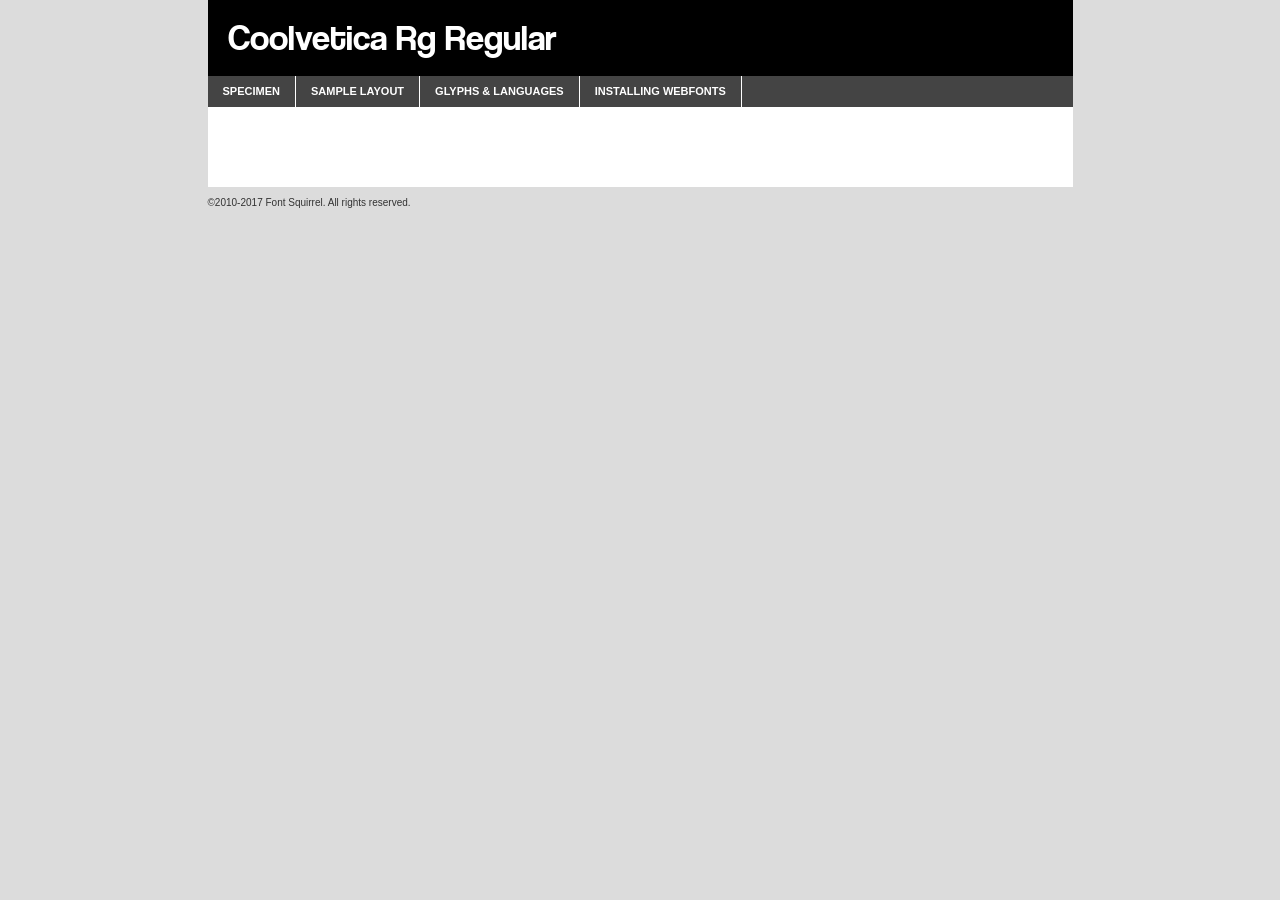
<file: Fonts/Coolvetica/coolvetica_rg-demo.html>
<!DOCTYPE html PUBLIC "-//W3C//DTD XHTML 1.0 Transitional//EN"
        "http://www.w3.org/TR/xhtml1/DTD/xhtml1-transitional.dtd">

<html xmlns="http://www.w3.org/1999/xhtml" xml:lang="en" lang="en">
<head>
    <meta http-equiv="Content-Type" content="text/html; charset=utf-8"/>
    <script src="http://ajax.googleapis.com/ajax/libs/jquery/1.7.2/jquery.min.js" type="text/javascript" charset="utf-8"></script>
    <script type="text/javascript">
		(function($) {
			$.fn.easyTabs = function(option) {
				var param = jQuery.extend({ fadeSpeed: 'fast', defaultContent: 1, activeClass: 'active' }, option);
				$(this).each(function() {
					var thisId = '#' + this.id;
					if ( param.defaultContent == '' )
					{
						param.defaultContent = 1;
					}
					if ( typeof param.defaultContent == 'number' )
					{
						var defaultTab = $(thisId + ' .tabs li:eq(' + (param.defaultContent - 1) + ') a').attr('href').substr(1);
					}
					else
					{
						var defaultTab = param.defaultContent;
					}
					$(thisId + ' .tabs li a').each(function() {
						var tabToHide = $(this).attr('href').substr(1);
						$('#' + tabToHide).addClass('easytabs-tab-content');
					});
					hideAll();
					changeContent(defaultTab);

					function hideAll() {$(thisId + ' .easytabs-tab-content').hide();}

					function changeContent(tabId)
					{
						hideAll();
						$(thisId + ' .tabs li').removeClass(param.activeClass);
						$(thisId + ' .tabs li a[href=#' + tabId + ']').closest('li').addClass(param.activeClass);
						if ( param.fadeSpeed != 'none' )
						{
							$(thisId + ' #' + tabId).fadeIn(param.fadeSpeed);
						}
						else
						{
							$(thisId + ' #' + tabId).show();
						}
					}

					$(thisId + ' .tabs li').click(function() {
						var tabId = $(this).find('a').attr('href').substr(1);
						changeContent(tabId);
						return false;
					});
				});
			}
		})(jQuery);
    </script>
    <link rel="stylesheet" href="specimen_files/specimen_stylesheet.css" type="text/css" charset="utf-8"/>
    <link rel="stylesheet" href="stylesheet.css" type="text/css" charset="utf-8"/>

    <style type="text/css">
        		body {
			font-family: 'coolveticaregular';
        		}

            </style>

    <title>Coolvetica Rg Regular Specimen</title>


    <script type="text/javascript" charset="utf-8">
		$(document).ready(function() {
			$('#container').easyTabs({ defaultContent: 1 });
		});
    </script>
</head>

<body>
<div id="container">
    <div id="header">
		Coolvetica Rg Regular    </div>
    <ul class="tabs">
        <li><a href="#specimen">Specimen</a></li>
        <li><a href="#layout">Sample Layout</a></li>
		        <li><a href="#glyphs">Glyphs &amp; Languages</a></li>
        <li><a href="#installing">Installing Webfonts</a></li>

    </ul>

    <div id="main_content">


        <div id="specimen">

            <div class="section">
                <div class="grid12 firstcol">
                    <div class="huge">AaBb</div>
                </div>
            </div>

            <div class="section">
                <div class="glyph_range">A&#x200B;B&#x200b;C&#x200b;D&#x200b;E&#x200b;F&#x200b;G&#x200b;H&#x200b;I&#x200b;J&#x200b;K&#x200b;L&#x200b;M&#x200b;N&#x200b;O&#x200b;P&#x200b;Q&#x200b;R&#x200b;S&#x200b;T&#x200b;U&#x200b;V&#x200b;W&#x200b;X&#x200b;Y&#x200b;Z&#x200b;a&#x200b;b&#x200b;c&#x200b;d&#x200b;e&#x200b;f&#x200b;g&#x200b;h&#x200b;i&#x200b;j&#x200b;k&#x200b;l&#x200b;m&#x200b;n&#x200b;o&#x200b;p&#x200b;q&#x200b;r&#x200b;s&#x200b;t&#x200b;u&#x200b;v&#x200b;w&#x200b;x&#x200b;y&#x200b;z&#x200b;1&#x200b;2&#x200b;3&#x200b;4&#x200b;5&#x200b;6&#x200b;7&#x200b;8&#x200b;9&#x200b;0&#x200b;&amp;&#x200b;.&#x200b;,&#x200b;?&#x200b;!&#x200b;&#64;&#x200b;(&#x200b;)&#x200b;#&#x200b;$&#x200b;%&#x200b;*&#x200b;+&#x200b;-&#x200b;=&#x200b;:&#x200b;;</div>
            </div>
            <div class="section">
                <div class="grid12 firstcol">
                    <table class="sample_table">
                        <tr>
                            <td>10</td>
                            <td class="size10">abcdefghijklmnopqrstuvwxyzABCDEFGHIJKLMNOPQRSTUVWXYZ0123456789abcdefghijklmnopqrstuvwxyzABCDEFGHIJKLMNOPQRSTUVWXYZ0123456789abcdefghijklmnopqrstuvwxyzABCDEFGHIJKLMNOPQRSTUVWXYZ</td>
                        </tr>
                        <tr>
                            <td>11</td>
                            <td class="size11">abcdefghijklmnopqrstuvwxyzABCDEFGHIJKLMNOPQRSTUVWXYZ0123456789abcdefghijklmnopqrstuvwxyzABCDEFGHIJKLMNOPQRSTUVWXYZ0123456789abcdefghijklmnopqrstuvwxyzABCDEFGHIJKLMNOPQRSTUVWXYZ</td>
                        </tr>
                        <tr>
                            <td>12</td>
                            <td class="size12">abcdefghijklmnopqrstuvwxyzABCDEFGHIJKLMNOPQRSTUVWXYZ0123456789abcdefghijklmnopqrstuvwxyzABCDEFGHIJKLMNOPQRSTUVWXYZ0123456789abcdefghijklmnopqrstuvwxyzABCDEFGHIJKLMNOPQRSTUVWXYZ</td>
                        </tr>
                        <tr>
                            <td>13</td>
                            <td class="size13">abcdefghijklmnopqrstuvwxyzABCDEFGHIJKLMNOPQRSTUVWXYZ0123456789abcdefghijklmnopqrstuvwxyzABCDEFGHIJKLMNOPQRSTUVWXYZ0123456789abcdefghijklmnopqrstuvwxyzABCDEFGHIJKLMNOPQRSTUVWXYZ</td>
                        </tr>
                        <tr>
                            <td>14</td>
                            <td class="size14">abcdefghijklmnopqrstuvwxyzABCDEFGHIJKLMNOPQRSTUVWXYZ0123456789abcdefghijklmnopqrstuvwxyzABCDEFGHIJKLMNOPQRSTUVWXYZ0123456789abcdefghijklmnopqrstuvwxyzABCDEFGHIJKLMNOPQRSTUVWXYZ</td>
                        </tr>
                        <tr>
                            <td>16</td>
                            <td class="size16">abcdefghijklmnopqrstuvwxyzABCDEFGHIJKLMNOPQRSTUVWXYZ0123456789abcdefghijklmnopqrstuvwxyzABCDEFGHIJKLMNOPQRSTUVWXYZ</td>
                        </tr>
                        <tr>
                            <td>18</td>
                            <td class="size18">abcdefghijklmnopqrstuvwxyzABCDEFGHIJKLMNOPQRSTUVWXYZ0123456789abcdefghijklmnopqrstuvwxyzABCDEFGHIJKLMNOPQRSTUVWXYZ</td>
                        </tr>
                        <tr>
                            <td>20</td>
                            <td class="size20">abcdefghijklmnopqrstuvwxyzABCDEFGHIJKLMNOPQRSTUVWXYZ0123456789abcdefghijklmnopqrstuvwxyzABCDEFGHIJKLMNOPQRSTUVWXYZ</td>
                        </tr>
                        <tr>
                            <td>24</td>
                            <td class="size24">abcdefghijklmnopqrstuvwxyzABCDEFGHIJKLMNOPQRSTUVWXYZ0123456789abcdefghijklmnopqrstuvwxyzABCDEFGHIJKLMNOPQRSTUVWXYZ</td>
                        </tr>
                        <tr>
                            <td>30</td>
                            <td class="size30">abcdefghijklmnopqrstuvwxyzABCDEFGHIJKLMNOPQRSTUVWXYZ0123456789abcdefghijklmnopqrstuvwxyzABCDEFGHIJKLMNOPQRSTUVWXYZ</td>
                        </tr>
                        <tr>
                            <td>36</td>
                            <td class="size36">abcdefghijklmnopqrstuvwxyzABCDEFGHIJKLMNOPQRSTUVWXYZ0123456789abcdefghijklmnopqrstuvwxyzABCDEFGHIJKLMNOPQRSTUVWXYZ</td>
                        </tr>
                        <tr>
                            <td>48</td>
                            <td class="size48">abcdefghijklmnopqrstuvwxyzABCDEFGHIJKLMNOPQRSTUVWXYZ0123456789abcdefghijklmnopqrstuvwxyzABCDEFGHIJKLMNOPQRSTUVWXYZ</td>
                        </tr>
                        <tr>
                            <td>60</td>
                            <td class="size60">abcdefghijklmnopqrstuvwxyzABCDEFGHIJKLMNOPQRSTUVWXYZ0123456789abcdefghijklmnopqrstuvwxyzABCDEFGHIJKLMNOPQRSTUVWXYZ</td>
                        </tr>
                        <tr>
                            <td>72</td>
                            <td class="size72">abcdefghijklmnopqrstuvwxyzABCDEFGHIJKLMNOPQRSTUVWXYZ0123456789abcdefghijklmnopqrstuvwxyzABCDEFGHIJKLMNOPQRSTUVWXYZ</td>
                        </tr>
                        <tr>
                            <td>90</td>
                            <td class="size90">abcdefghijklmnopqrstuvwxyzABCDEFGHIJKLMNOPQRSTUVWXYZ0123456789abcdefghijklmnopqrstuvwxyzABCDEFGHIJKLMNOPQRSTUVWXYZ</td>
                        </tr>
                    </table>

                </div>

            </div>


            <div class="section" id="bodycomparison">


                <div id="xheight">
                    <div class="fontbody">&#x25FC;&#x25FC;&#x25FC;&#x25FC;&#x25FC;&#x25FC;&#x25FC;&#x25FC;&#x25FC;&#x25FC;&#x25FC;&#x25FC;&#x25FC;&#x25FC;&#x25FC;&#x25FC;&#x25FC;&#x25FC;&#x25FC;&#x25FC;&#x25FC;&#x25FC;&#x25FC;&#x25FC;&#x25FC;&#x25FC;&#x25FC;&#x25FC;&#x25FC;&#x25FC;&#x25FC;&#x25FC;&#x25FC;&#x25FC;&#x25FC;&#x25FC;&#x25FC;&#x25FC;&#x25FC;&#x25FC;&#x25FC;&#x25FC;&#x25FC;&#x25FC;&#x25FC;&#x25FC;&#x25FC;&#x25FC;&#x25FC;&#x25FC;&#x25FC;&#x25FC;&#x25FC;&#x25FC;&#x25FC;&#x25FC;&#x25FC;&#x25FC;&#x25FC;&#x25FC;&#x25FC;&#x25FC;&#x25FC;&#x25FC;&#x25FC;&#x25FC;&#x25FC;&#x25FC;&#x25FC;&#x25FC;&#x25FC;&#x25FC;&#x25FC;&#x25FC;&#x25FC;&#x25FC;&#x25FC;&#x25FC;&#x25FC;&#x25FC;&#x25FC;&#x25FC;&#x25FC;&#x25FC;&#x25FC;&#x25FC;&#x25FC;&#x25FC;&#x25FC;&#x25FC;&#x25FC;&#x25FC;&#x25FC;&#x25FC;&#x25FC;&#x25FC;&#x25FC;&#x25FC;&#x25FC;body</div>
                    <div class="arialbody">body</div>
                    <div class="verdanabody">body</div>
                    <div class="georgiabody">body</div>
                </div>
                <div class="fontbody" style="z-index:1">
                    body<span>Coolvetica Rg Regular</span>
                </div>
                <div class="arialbody" style="z-index:1">
                    body<span>Arial</span>
                </div>
                <div class="verdanabody" style="z-index:1">
                    body<span>Verdana</span>
                </div>
                <div class="georgiabody" style="z-index:1">
                    body<span>Georgia</span>
                </div>


            </div>


            <div class="section psample psample_row1" id="">

                <div class="grid2 firstcol">
                    <p class="size10"><span>10.</span>Aenean lacinia bibendum nulla sed consectetur. Fusce dapibus, tellus ac cursus commodo, tortor mauris condimentum nibh, ut fermentum massa justo sit amet risus. Nullam id dolor id nibh ultricies vehicula ut id elit. Cum sociis natoque penatibus et magnis dis parturient montes, nascetur ridiculus mus. Nulla vitae elit libero, a pharetra augue.</p>

                </div>
                <div class="grid3">
                    <p class="size11"><span>11.</span>Aenean lacinia bibendum nulla sed consectetur. Fusce dapibus, tellus ac cursus commodo, tortor mauris condimentum nibh, ut fermentum massa justo sit amet risus. Nullam id dolor id nibh ultricies vehicula ut id elit. Cum sociis natoque penatibus et magnis dis parturient montes, nascetur ridiculus mus. Nulla vitae elit libero, a pharetra augue.</p>

                </div>
                <div class="grid3">
                    <p class="size12"><span>12.</span>Aenean lacinia bibendum nulla sed consectetur. Fusce dapibus, tellus ac cursus commodo, tortor mauris condimentum nibh, ut fermentum massa justo sit amet risus. Nullam id dolor id nibh ultricies vehicula ut id elit. Cum sociis natoque penatibus et magnis dis parturient montes, nascetur ridiculus mus. Nulla vitae elit libero, a pharetra augue.</p>

                </div>
                <div class="grid4">
                    <p class="size13"><span>13.</span>Aenean lacinia bibendum nulla sed consectetur. Fusce dapibus, tellus ac cursus commodo, tortor mauris condimentum nibh, ut fermentum massa justo sit amet risus. Nullam id dolor id nibh ultricies vehicula ut id elit. Cum sociis natoque penatibus et magnis dis parturient montes, nascetur ridiculus mus. Nulla vitae elit libero, a pharetra augue.</p>

                </div>
                <div class="white_blend"></div>

            </div>
            <div class="section psample psample_row2" id="">
                <div class="grid3 firstcol">
                    <p class="size14"><span>14.</span>Aenean lacinia bibendum nulla sed consectetur. Fusce dapibus, tellus ac cursus commodo, tortor mauris condimentum nibh, ut fermentum massa justo sit amet risus. Nullam id dolor id nibh ultricies vehicula ut id elit. Cum sociis natoque penatibus et magnis dis parturient montes, nascetur ridiculus mus. Nulla vitae elit libero, a pharetra augue.</p>

                </div>
                <div class="grid4">
                    <p class="size16"><span>16.</span>Aenean lacinia bibendum nulla sed consectetur. Fusce dapibus, tellus ac cursus commodo, tortor mauris condimentum nibh, ut fermentum massa justo sit amet risus. Nullam id dolor id nibh ultricies vehicula ut id elit. Cum sociis natoque penatibus et magnis dis parturient montes, nascetur ridiculus mus. Nulla vitae elit libero, a pharetra augue.</p>

                </div>
                <div class="grid5">
                    <p class="size18"><span>18.</span>Aenean lacinia bibendum nulla sed consectetur. Fusce dapibus, tellus ac cursus commodo, tortor mauris condimentum nibh, ut fermentum massa justo sit amet risus. Nullam id dolor id nibh ultricies vehicula ut id elit. Cum sociis natoque penatibus et magnis dis parturient montes, nascetur ridiculus mus. Nulla vitae elit libero, a pharetra augue.</p>

                </div>

                <div class="white_blend"></div>

            </div>

            <div class="section psample psample_row3" id="">
                <div class="grid5 firstcol">
                    <p class="size20"><span>20.</span>Aenean lacinia bibendum nulla sed consectetur. Fusce dapibus, tellus ac cursus commodo, tortor mauris condimentum nibh, ut fermentum massa justo sit amet risus. Nullam id dolor id nibh ultricies vehicula ut id elit. Cum sociis natoque penatibus et magnis dis parturient montes, nascetur ridiculus mus. Nulla vitae elit libero, a pharetra augue.</p>
                </div>
                <div class="grid7">
                    <p class="size24"><span>24.</span>Aenean lacinia bibendum nulla sed consectetur. Fusce dapibus, tellus ac cursus commodo, tortor mauris condimentum nibh, ut fermentum massa justo sit amet risus. Nullam id dolor id nibh ultricies vehicula ut id elit. Cum sociis natoque penatibus et magnis dis parturient montes, nascetur ridiculus mus. Nulla vitae elit libero, a pharetra augue.</p>
                </div>

                <div class="white_blend"></div>

            </div>

            <div class="section psample psample_row4" id="">
                <div class="grid12 firstcol">
                    <p class="size30"><span>30.</span>Aenean lacinia bibendum nulla sed consectetur. Fusce dapibus, tellus ac cursus commodo, tortor mauris condimentum nibh, ut fermentum massa justo sit amet risus. Nullam id dolor id nibh ultricies vehicula ut id elit. Cum sociis natoque penatibus et magnis dis parturient montes, nascetur ridiculus mus. Nulla vitae elit libero, a pharetra augue.</p>
                </div>
                <div class="white_blend"></div>

            </div>


            <div class="section psample psample_row1 fullreverse">
                <div class="grid2 firstcol">
                    <p class="size10"><span>10.</span>Aenean lacinia bibendum nulla sed consectetur. Fusce dapibus, tellus ac cursus commodo, tortor mauris condimentum nibh, ut fermentum massa justo sit amet risus. Nullam id dolor id nibh ultricies vehicula ut id elit. Cum sociis natoque penatibus et magnis dis parturient montes, nascetur ridiculus mus. Nulla vitae elit libero, a pharetra augue.</p>

                </div>
                <div class="grid3">
                    <p class="size11"><span>11.</span>Aenean lacinia bibendum nulla sed consectetur. Fusce dapibus, tellus ac cursus commodo, tortor mauris condimentum nibh, ut fermentum massa justo sit amet risus. Nullam id dolor id nibh ultricies vehicula ut id elit. Cum sociis natoque penatibus et magnis dis parturient montes, nascetur ridiculus mus. Nulla vitae elit libero, a pharetra augue.</p>

                </div>
                <div class="grid3">
                    <p class="size12"><span>12.</span>Aenean lacinia bibendum nulla sed consectetur. Fusce dapibus, tellus ac cursus commodo, tortor mauris condimentum nibh, ut fermentum massa justo sit amet risus. Nullam id dolor id nibh ultricies vehicula ut id elit. Cum sociis natoque penatibus et magnis dis parturient montes, nascetur ridiculus mus. Nulla vitae elit libero, a pharetra augue.</p>

                </div>
                <div class="grid4">
                    <p class="size13"><span>13.</span>Aenean lacinia bibendum nulla sed consectetur. Fusce dapibus, tellus ac cursus commodo, tortor mauris condimentum nibh, ut fermentum massa justo sit amet risus. Nullam id dolor id nibh ultricies vehicula ut id elit. Cum sociis natoque penatibus et magnis dis parturient montes, nascetur ridiculus mus. Nulla vitae elit libero, a pharetra augue.</p>

                </div>
                <div class="black_blend"></div>

            </div>

            <div class="section psample psample_row2 fullreverse">
                <div class="grid3 firstcol">
                    <p class="size14"><span>14.</span>Aenean lacinia bibendum nulla sed consectetur. Fusce dapibus, tellus ac cursus commodo, tortor mauris condimentum nibh, ut fermentum massa justo sit amet risus. Nullam id dolor id nibh ultricies vehicula ut id elit. Cum sociis natoque penatibus et magnis dis parturient montes, nascetur ridiculus mus. Nulla vitae elit libero, a pharetra augue.</p>

                </div>
                <div class="grid4">
                    <p class="size16"><span>16.</span>Aenean lacinia bibendum nulla sed consectetur. Fusce dapibus, tellus ac cursus commodo, tortor mauris condimentum nibh, ut fermentum massa justo sit amet risus. Nullam id dolor id nibh ultricies vehicula ut id elit. Cum sociis natoque penatibus et magnis dis parturient montes, nascetur ridiculus mus. Nulla vitae elit libero, a pharetra augue.</p>

                </div>
                <div class="grid5">
                    <p class="size18"><span>18.</span>Aenean lacinia bibendum nulla sed consectetur. Fusce dapibus, tellus ac cursus commodo, tortor mauris condimentum nibh, ut fermentum massa justo sit amet risus. Nullam id dolor id nibh ultricies vehicula ut id elit. Cum sociis natoque penatibus et magnis dis parturient montes, nascetur ridiculus mus. Nulla vitae elit libero, a pharetra augue.</p>

                </div>
                <div class="black_blend"></div>

            </div>

            <div class="section psample fullreverse psample_row3" id="">
                <div class="grid5 firstcol">
                    <p class="size20"><span>20.</span>Aenean lacinia bibendum nulla sed consectetur. Fusce dapibus, tellus ac cursus commodo, tortor mauris condimentum nibh, ut fermentum massa justo sit amet risus. Nullam id dolor id nibh ultricies vehicula ut id elit. Cum sociis natoque penatibus et magnis dis parturient montes, nascetur ridiculus mus. Nulla vitae elit libero, a pharetra augue.</p>
                </div>
                <div class="grid7">
                    <p class="size24"><span>24.</span>Aenean lacinia bibendum nulla sed consectetur. Fusce dapibus, tellus ac cursus commodo, tortor mauris condimentum nibh, ut fermentum massa justo sit amet risus. Nullam id dolor id nibh ultricies vehicula ut id elit. Cum sociis natoque penatibus et magnis dis parturient montes, nascetur ridiculus mus. Nulla vitae elit libero, a pharetra augue.</p>
                </div>

                <div class="black_blend"></div>

            </div>

            <div class="section psample fullreverse psample_row4" id="" style="border-bottom: 20px #000 solid;">
                <div class="grid12 firstcol">
                    <p class="size30"><span>30.</span>Aenean lacinia bibendum nulla sed consectetur. Fusce dapibus, tellus ac cursus commodo, tortor mauris condimentum nibh, ut fermentum massa justo sit amet risus. Nullam id dolor id nibh ultricies vehicula ut id elit. Cum sociis natoque penatibus et magnis dis parturient montes, nascetur ridiculus mus. Nulla vitae elit libero, a pharetra augue.</p>
                </div>
                <div class="black_blend"></div>

            </div>


        </div>

        <div id="layout">

            <div class="section">

                <div class="grid12 firstcol">
                    <h1>Lorem Ipsum Dolor</h1>
                    <h2>Etiam porta sem malesuada magna mollis euismod</h2>

                    <p class="byline">By <a href="#link">Aenean Lacinia</a></p>
                </div>
            </div>
            <div class="section">
                <div class="grid8 firstcol">
                    <p class="large">Donec sed odio dui. Morbi leo risus, porta ac consectetur ac, vestibulum at eros. Fusce dapibus, tellus ac cursus commodo, tortor mauris condimentum nibh, ut fermentum massa justo sit amet risus. </p>


                    <h3>Pellentesque ornare sem</h3>

                    <p>Maecenas sed diam eget risus varius blandit sit amet non magna. Maecenas faucibus mollis interdum. Donec ullamcorper nulla non metus auctor fringilla. Nullam id dolor id nibh ultricies vehicula ut id elit. Nullam id dolor id nibh ultricies vehicula ut id elit. </p>

                    <p>Aenean eu leo quam. Pellentesque ornare sem lacinia quam venenatis vestibulum. Lorem ipsum dolor sit amet, consectetur adipiscing elit. Cum sociis natoque penatibus et magnis dis parturient montes, nascetur ridiculus mus. </p>

                    <p>Nulla vitae elit libero, a pharetra augue. Praesent commodo cursus magna, vel scelerisque nisl consectetur et. Aenean lacinia bibendum nulla sed consectetur. </p>

                    <p>Nullam quis risus eget urna mollis ornare vel eu leo. Nullam quis risus eget urna mollis ornare vel eu leo. Maecenas sed diam eget risus varius blandit sit amet non magna. Donec ullamcorper nulla non metus auctor fringilla. </p>

                    <h3>Cras mattis consectetur</h3>

                    <p>Aenean eu leo quam. Pellentesque ornare sem lacinia quam venenatis vestibulum. Aenean lacinia bibendum nulla sed consectetur. Integer posuere erat a ante venenatis dapibus posuere velit aliquet. Cras mattis consectetur purus sit amet fermentum. </p>

                    <p>Nullam id dolor id nibh ultricies vehicula ut id elit. Nullam quis risus eget urna mollis ornare vel eu leo. Cras mattis consectetur purus sit amet fermentum.</p>
                </div>

                <div class="grid4 sidebar">

                    <div class="box reverse">
                        <p class="last">Nullam quis risus eget urna mollis ornare vel eu leo. Donec ullamcorper nulla non metus auctor fringilla. Cras mattis consectetur purus sit amet fermentum. Sed posuere consectetur est at lobortis. Lorem ipsum dolor sit amet, consectetur adipiscing elit. </p>
                    </div>

                    <p class="caption">Maecenas sed diam eget risus varius.</p>

                    <p>Vestibulum id ligula porta felis euismod semper. Integer posuere erat a ante venenatis dapibus posuere velit aliquet. Vestibulum id ligula porta felis euismod semper. Sed posuere consectetur est at lobortis. Maecenas sed diam eget risus varius blandit sit amet non magna. Fusce dapibus, tellus ac cursus commodo, tortor mauris condimentum nibh, ut fermentum massa justo sit amet risus. </p>


                    <p>Duis mollis, est non commodo luctus, nisi erat porttitor ligula, eget lacinia odio sem nec elit. Aenean lacinia bibendum nulla sed consectetur. Vivamus sagittis lacus vel augue laoreet rutrum faucibus dolor auctor. Aenean lacinia bibendum nulla sed consectetur. Nullam quis risus eget urna mollis ornare vel eu leo. </p>

                    <p>Praesent commodo cursus magna, vel scelerisque nisl consectetur et. Donec ullamcorper nulla non metus auctor fringilla. Maecenas faucibus mollis interdum. Fusce dapibus, tellus ac cursus commodo, tortor mauris condimentum nibh, ut fermentum massa justo sit amet risus. </p>

                </div>
            </div>

        </div>


		

        <div id="glyphs">
            <div class="section">
                <div class="grid12 firstcol">

                    <h1>Language Support</h1>
                    <p>The subset of Coolvetica Rg Regular in this kit supports the following languages:<br/>

						Albanian, Basque, Breton, Chamorro, Danish, Dutch, English, Faroese, Finnish, French, Frisian, Galician, German, Icelandic, Italian, Malagasy, Norwegian, Portuguese, Spanish, Alsatian, Aragonese, Arapaho, Arrernte, Asturian, Aymara, Bislama, Cebuano, Corsican, Fijian, French_creole, Genoese, Gilbertese, Greenlandic, Haitian_creole, Hiligaynon, Hmong, Hopi, Ibanag, Iloko_ilokano, Indonesian, Interglossa_glosa, Interlingua, Irish_gaelic, Jerriais, Lojban, Lombard, Luxembourgeois, Manx, Mohawk, Norfolk_pitcairnese, Occitan, Oromo, Pangasinan, Papiamento, Piedmontese, Potawatomi, Rhaeto-romance, Romansh, Rotokas, Sami_lule, Samoan, Sardinian, Scots_gaelic, Seychelles_creole, Shona, Sicilian, Somali, Southern_ndebele, Swahili, Swati_swazi, Tagalog_filipino_pilipino, Tetum, Tok_pisin, Uyghur_latinized, Volapuk, Walloon, Warlpiri, Xhosa, Yapese, Zulu, Latinbasic, Ubasic, Demo                    </p>
                    <h1>Glyph Chart</h1>
                    <p>The subset of Coolvetica Rg Regular in this kit includes all the glyphs listed below. Unicode entities are included above each glyph to help you insert individual characters into your layout.</p>
                    <div id="glyph_chart">

																				                                <div><p>&amp;#23;</p>&#23;</div>
																				                                <div><p>&amp;#32;</p>&#32;</div>
																				                                <div><p>&amp;#33;</p>&#33;</div>
																				                                <div><p>&amp;#34;</p>&#34;</div>
																				                                <div><p>&amp;#35;</p>&#35;</div>
																				                                <div><p>&amp;#36;</p>&#36;</div>
																				                                <div><p>&amp;#37;</p>&#37;</div>
																				                                <div><p>&amp;#38;</p>&#38;</div>
																				                                <div><p>&amp;#39;</p>&#39;</div>
																				                                <div><p>&amp;#40;</p>&#40;</div>
																				                                <div><p>&amp;#41;</p>&#41;</div>
																				                                <div><p>&amp;#42;</p>&#42;</div>
																				                                <div><p>&amp;#43;</p>&#43;</div>
																				                                <div><p>&amp;#44;</p>&#44;</div>
																				                                <div><p>&amp;#45;</p>&#45;</div>
																				                                <div><p>&amp;#46;</p>&#46;</div>
																				                                <div><p>&amp;#47;</p>&#47;</div>
																				                                <div><p>&amp;#48;</p>&#48;</div>
																				                                <div><p>&amp;#49;</p>&#49;</div>
																				                                <div><p>&amp;#50;</p>&#50;</div>
																				                                <div><p>&amp;#51;</p>&#51;</div>
																				                                <div><p>&amp;#52;</p>&#52;</div>
																				                                <div><p>&amp;#53;</p>&#53;</div>
																				                                <div><p>&amp;#54;</p>&#54;</div>
																				                                <div><p>&amp;#55;</p>&#55;</div>
																				                                <div><p>&amp;#56;</p>&#56;</div>
																				                                <div><p>&amp;#57;</p>&#57;</div>
																				                                <div><p>&amp;#58;</p>&#58;</div>
																				                                <div><p>&amp;#59;</p>&#59;</div>
																				                                <div><p>&amp;#60;</p>&#60;</div>
																				                                <div><p>&amp;#61;</p>&#61;</div>
																				                                <div><p>&amp;#62;</p>&#62;</div>
																				                                <div><p>&amp;#63;</p>&#63;</div>
																				                                <div><p>&amp;#64;</p>&#64;</div>
																				                                <div><p>&amp;#65;</p>&#65;</div>
																				                                <div><p>&amp;#66;</p>&#66;</div>
																				                                <div><p>&amp;#67;</p>&#67;</div>
																				                                <div><p>&amp;#68;</p>&#68;</div>
																				                                <div><p>&amp;#69;</p>&#69;</div>
																				                                <div><p>&amp;#70;</p>&#70;</div>
																				                                <div><p>&amp;#71;</p>&#71;</div>
																				                                <div><p>&amp;#72;</p>&#72;</div>
																				                                <div><p>&amp;#73;</p>&#73;</div>
																				                                <div><p>&amp;#74;</p>&#74;</div>
																				                                <div><p>&amp;#75;</p>&#75;</div>
																				                                <div><p>&amp;#76;</p>&#76;</div>
																				                                <div><p>&amp;#77;</p>&#77;</div>
																				                                <div><p>&amp;#78;</p>&#78;</div>
																				                                <div><p>&amp;#79;</p>&#79;</div>
																				                                <div><p>&amp;#80;</p>&#80;</div>
																				                                <div><p>&amp;#81;</p>&#81;</div>
																				                                <div><p>&amp;#82;</p>&#82;</div>
																				                                <div><p>&amp;#83;</p>&#83;</div>
																				                                <div><p>&amp;#84;</p>&#84;</div>
																				                                <div><p>&amp;#85;</p>&#85;</div>
																				                                <div><p>&amp;#86;</p>&#86;</div>
																				                                <div><p>&amp;#87;</p>&#87;</div>
																				                                <div><p>&amp;#88;</p>&#88;</div>
																				                                <div><p>&amp;#89;</p>&#89;</div>
																				                                <div><p>&amp;#90;</p>&#90;</div>
																				                                <div><p>&amp;#91;</p>&#91;</div>
																				                                <div><p>&amp;#92;</p>&#92;</div>
																				                                <div><p>&amp;#93;</p>&#93;</div>
																				                                <div><p>&amp;#94;</p>&#94;</div>
																				                                <div><p>&amp;#95;</p>&#95;</div>
																				                                <div><p>&amp;#96;</p>&#96;</div>
																				                                <div><p>&amp;#97;</p>&#97;</div>
																				                                <div><p>&amp;#98;</p>&#98;</div>
																				                                <div><p>&amp;#99;</p>&#99;</div>
																				                                <div><p>&amp;#100;</p>&#100;</div>
																				                                <div><p>&amp;#101;</p>&#101;</div>
																				                                <div><p>&amp;#102;</p>&#102;</div>
																				                                <div><p>&amp;#103;</p>&#103;</div>
																				                                <div><p>&amp;#104;</p>&#104;</div>
																				                                <div><p>&amp;#105;</p>&#105;</div>
																				                                <div><p>&amp;#106;</p>&#106;</div>
																				                                <div><p>&amp;#107;</p>&#107;</div>
																				                                <div><p>&amp;#108;</p>&#108;</div>
																				                                <div><p>&amp;#109;</p>&#109;</div>
																				                                <div><p>&amp;#110;</p>&#110;</div>
																				                                <div><p>&amp;#111;</p>&#111;</div>
																				                                <div><p>&amp;#112;</p>&#112;</div>
																				                                <div><p>&amp;#113;</p>&#113;</div>
																				                                <div><p>&amp;#114;</p>&#114;</div>
																				                                <div><p>&amp;#115;</p>&#115;</div>
																				                                <div><p>&amp;#116;</p>&#116;</div>
																				                                <div><p>&amp;#117;</p>&#117;</div>
																				                                <div><p>&amp;#118;</p>&#118;</div>
																				                                <div><p>&amp;#119;</p>&#119;</div>
																				                                <div><p>&amp;#120;</p>&#120;</div>
																				                                <div><p>&amp;#121;</p>&#121;</div>
																				                                <div><p>&amp;#122;</p>&#122;</div>
																				                                <div><p>&amp;#123;</p>&#123;</div>
																				                                <div><p>&amp;#124;</p>&#124;</div>
																				                                <div><p>&amp;#125;</p>&#125;</div>
																				                                <div><p>&amp;#126;</p>&#126;</div>
																				                                <div><p>&amp;#160;</p>&#160;</div>
																				                                <div><p>&amp;#161;</p>&#161;</div>
																				                                <div><p>&amp;#162;</p>&#162;</div>
																				                                <div><p>&amp;#163;</p>&#163;</div>
																				                                <div><p>&amp;#164;</p>&#164;</div>
																				                                <div><p>&amp;#165;</p>&#165;</div>
																				                                <div><p>&amp;#166;</p>&#166;</div>
																				                                <div><p>&amp;#167;</p>&#167;</div>
																				                                <div><p>&amp;#168;</p>&#168;</div>
																				                                <div><p>&amp;#169;</p>&#169;</div>
																				                                <div><p>&amp;#170;</p>&#170;</div>
																				                                <div><p>&amp;#171;</p>&#171;</div>
																				                                <div><p>&amp;#172;</p>&#172;</div>
																				                                <div><p>&amp;#173;</p>&#173;</div>
																				                                <div><p>&amp;#174;</p>&#174;</div>
																				                                <div><p>&amp;#175;</p>&#175;</div>
																				                                <div><p>&amp;#176;</p>&#176;</div>
																				                                <div><p>&amp;#177;</p>&#177;</div>
																				                                <div><p>&amp;#178;</p>&#178;</div>
																				                                <div><p>&amp;#179;</p>&#179;</div>
																				                                <div><p>&amp;#180;</p>&#180;</div>
																				                                <div><p>&amp;#182;</p>&#182;</div>
																				                                <div><p>&amp;#183;</p>&#183;</div>
																				                                <div><p>&amp;#184;</p>&#184;</div>
																				                                <div><p>&amp;#185;</p>&#185;</div>
																				                                <div><p>&amp;#186;</p>&#186;</div>
																				                                <div><p>&amp;#187;</p>&#187;</div>
																				                                <div><p>&amp;#188;</p>&#188;</div>
																				                                <div><p>&amp;#189;</p>&#189;</div>
																				                                <div><p>&amp;#190;</p>&#190;</div>
																				                                <div><p>&amp;#191;</p>&#191;</div>
																				                                <div><p>&amp;#192;</p>&#192;</div>
																				                                <div><p>&amp;#193;</p>&#193;</div>
																				                                <div><p>&amp;#194;</p>&#194;</div>
																				                                <div><p>&amp;#195;</p>&#195;</div>
																				                                <div><p>&amp;#196;</p>&#196;</div>
																				                                <div><p>&amp;#197;</p>&#197;</div>
																				                                <div><p>&amp;#198;</p>&#198;</div>
																				                                <div><p>&amp;#199;</p>&#199;</div>
																				                                <div><p>&amp;#200;</p>&#200;</div>
																				                                <div><p>&amp;#201;</p>&#201;</div>
																				                                <div><p>&amp;#202;</p>&#202;</div>
																				                                <div><p>&amp;#203;</p>&#203;</div>
																				                                <div><p>&amp;#204;</p>&#204;</div>
																				                                <div><p>&amp;#205;</p>&#205;</div>
																				                                <div><p>&amp;#206;</p>&#206;</div>
																				                                <div><p>&amp;#207;</p>&#207;</div>
																				                                <div><p>&amp;#208;</p>&#208;</div>
																				                                <div><p>&amp;#209;</p>&#209;</div>
																				                                <div><p>&amp;#210;</p>&#210;</div>
																				                                <div><p>&amp;#211;</p>&#211;</div>
																				                                <div><p>&amp;#212;</p>&#212;</div>
																				                                <div><p>&amp;#213;</p>&#213;</div>
																				                                <div><p>&amp;#214;</p>&#214;</div>
																				                                <div><p>&amp;#215;</p>&#215;</div>
																				                                <div><p>&amp;#216;</p>&#216;</div>
																				                                <div><p>&amp;#217;</p>&#217;</div>
																				                                <div><p>&amp;#218;</p>&#218;</div>
																				                                <div><p>&amp;#219;</p>&#219;</div>
																				                                <div><p>&amp;#220;</p>&#220;</div>
																				                                <div><p>&amp;#221;</p>&#221;</div>
																				                                <div><p>&amp;#222;</p>&#222;</div>
																				                                <div><p>&amp;#223;</p>&#223;</div>
																				                                <div><p>&amp;#224;</p>&#224;</div>
																				                                <div><p>&amp;#225;</p>&#225;</div>
																				                                <div><p>&amp;#226;</p>&#226;</div>
																				                                <div><p>&amp;#227;</p>&#227;</div>
																				                                <div><p>&amp;#228;</p>&#228;</div>
																				                                <div><p>&amp;#229;</p>&#229;</div>
																				                                <div><p>&amp;#230;</p>&#230;</div>
																				                                <div><p>&amp;#231;</p>&#231;</div>
																				                                <div><p>&amp;#232;</p>&#232;</div>
																				                                <div><p>&amp;#233;</p>&#233;</div>
																				                                <div><p>&amp;#234;</p>&#234;</div>
																				                                <div><p>&amp;#235;</p>&#235;</div>
																				                                <div><p>&amp;#236;</p>&#236;</div>
																				                                <div><p>&amp;#237;</p>&#237;</div>
																				                                <div><p>&amp;#238;</p>&#238;</div>
																				                                <div><p>&amp;#239;</p>&#239;</div>
																				                                <div><p>&amp;#240;</p>&#240;</div>
																				                                <div><p>&amp;#241;</p>&#241;</div>
																				                                <div><p>&amp;#242;</p>&#242;</div>
																				                                <div><p>&amp;#243;</p>&#243;</div>
																				                                <div><p>&amp;#244;</p>&#244;</div>
																				                                <div><p>&amp;#245;</p>&#245;</div>
																				                                <div><p>&amp;#246;</p>&#246;</div>
																				                                <div><p>&amp;#247;</p>&#247;</div>
																				                                <div><p>&amp;#248;</p>&#248;</div>
																				                                <div><p>&amp;#249;</p>&#249;</div>
																				                                <div><p>&amp;#250;</p>&#250;</div>
																				                                <div><p>&amp;#251;</p>&#251;</div>
																				                                <div><p>&amp;#252;</p>&#252;</div>
																				                                <div><p>&amp;#253;</p>&#253;</div>
																				                                <div><p>&amp;#254;</p>&#254;</div>
																				                                <div><p>&amp;#255;</p>&#255;</div>
																				                                <div><p>&amp;#338;</p>&#338;</div>
																				                                <div><p>&amp;#339;</p>&#339;</div>
																				                                <div><p>&amp;#376;</p>&#376;</div>
																				                                <div><p>&amp;#710;</p>&#710;</div>
																				                                <div><p>&amp;#732;</p>&#732;</div>
																				                                <div><p>&amp;#8192;</p>&#8192;</div>
																				                                <div><p>&amp;#8193;</p>&#8193;</div>
																				                                <div><p>&amp;#8194;</p>&#8194;</div>
																				                                <div><p>&amp;#8195;</p>&#8195;</div>
																				                                <div><p>&amp;#8196;</p>&#8196;</div>
																				                                <div><p>&amp;#8197;</p>&#8197;</div>
																				                                <div><p>&amp;#8198;</p>&#8198;</div>
																				                                <div><p>&amp;#8199;</p>&#8199;</div>
																				                                <div><p>&amp;#8200;</p>&#8200;</div>
																				                                <div><p>&amp;#8201;</p>&#8201;</div>
																				                                <div><p>&amp;#8202;</p>&#8202;</div>
																				                                <div><p>&amp;#8208;</p>&#8208;</div>
																				                                <div><p>&amp;#8209;</p>&#8209;</div>
																				                                <div><p>&amp;#8210;</p>&#8210;</div>
																				                                <div><p>&amp;#8211;</p>&#8211;</div>
																				                                <div><p>&amp;#8212;</p>&#8212;</div>
																				                                <div><p>&amp;#8216;</p>&#8216;</div>
																				                                <div><p>&amp;#8217;</p>&#8217;</div>
																				                                <div><p>&amp;#8218;</p>&#8218;</div>
																				                                <div><p>&amp;#8220;</p>&#8220;</div>
																				                                <div><p>&amp;#8221;</p>&#8221;</div>
																				                                <div><p>&amp;#8222;</p>&#8222;</div>
																				                                <div><p>&amp;#8226;</p>&#8226;</div>
																				                                <div><p>&amp;#8230;</p>&#8230;</div>
																				                                <div><p>&amp;#8239;</p>&#8239;</div>
																				                                <div><p>&amp;#8249;</p>&#8249;</div>
																				                                <div><p>&amp;#8250;</p>&#8250;</div>
																				                                <div><p>&amp;#8287;</p>&#8287;</div>
																				                                <div><p>&amp;#8364;</p>&#8364;</div>
																				                                <div><p>&amp;#8482;</p>&#8482;</div>
																				                                <div><p>&amp;#9724;</p>&#9724;</div>
																				                                <div><p>&amp;#64257;</p>&#64257;</div>
																				                                <div><p>&amp;#64258;</p>&#64258;</div>
																																																										                    </div>
                </div>


            </div>
        </div>


        <div id="specs">

        </div>

        <div id="installing">
            <div class="section">
                <div class="grid7 firstcol">
                    <h1>Installing Webfonts</h1>

                    <p>Webfonts are supported by all major browser platforms but not all in the same way. There are currently four different font formats that must be included in order to target all browsers. This includes TTF, WOFF, EOT and SVG.</p>

                    <h2>1. Upload your webfonts</h2>
                    <p>You must upload your webfont kit to your website. They should be in or near the same directory as your CSS files.</p>

                    <h2>2. Include the webfont stylesheet</h2>
                    <p>A special CSS @font-face declaration helps the various browsers select the appropriate font it needs without causing you a bunch of headaches. Learn more about this syntax by reading the <a href="https://www.fontspring.com/blog/further-hardening-of-the-bulletproof-syntax">Fontspring blog post</a> about it. The code for it is as follows:</p>


                    <code>
                        @font-face{
                        font-family: 'MyWebFont';
                        src: url('WebFont.eot');
                        src: url('WebFont.eot?#iefix') format('embedded-opentype'),
                        url('WebFont.woff') format('woff'),
                        url('WebFont.ttf') format('truetype'),
                        url('WebFont.svg#webfont') format('svg');
                        }
                    </code>

                    <p>We've already gone ahead and generated the code for you. All you have to do is link to the stylesheet in your HTML, like this:</p>
                    <code>&lt;link rel=&quot;stylesheet&quot; href=&quot;stylesheet.css&quot; type=&quot;text/css&quot; charset=&quot;utf-8&quot; /&gt;</code>

                    <h2>3. Modify your own stylesheet</h2>
                    <p>To take advantage of your new fonts, you must tell your stylesheet to use them. Look at the original @font-face declaration above and find the property called "font-family." The name linked there will be what you use to reference the font. Prepend that webfont name to the font stack in the "font-family" property, inside the selector you want to change. For example:</p>
                    <code>p { font-family: 'WebFont', Arial, sans-serif; }</code>

                    <h2>4. Test</h2>
                    <p>Getting webfonts to work cross-browser <em>can</em> be tricky. Use the information in the sidebar to help you if you find that fonts aren't loading in a particular browser.</p>
                </div>

                <div class="grid5 sidebar">
                    <div class="box">
                        <h2>Troubleshooting<br/>Font-Face Problems</h2>
                        <p>Having trouble getting your webfonts to load in your new website? Here are some tips to sort out what might be the problem.</p>

                        <h3>Fonts not showing in any browser</h3>

                        <p>This sounds like you need to work on the plumbing. You either did not upload the fonts to the correct directory, or you did not link the fonts properly in the CSS. If you've confirmed that all this is correct and you still have a problem, take a look at your .htaccess file and see if requests are getting intercepted.</p>

                        <h3>Fonts not loading in iPhone or iPad</h3>

                        <p>The most common problem here is that you are serving the fonts from an IIS server. IIS refuses to serve files that have unknown MIME types. If that is the case, you must set the MIME type for SVG to "image/svg+xml" in the server settings. Follow these instructions from Microsoft if you need help.</p>

                        <h3>Fonts not loading in Firefox</h3>

                        <p>The primary reason for this failure? You are still using a version Firefox older than 3.5. So upgrade already! If that isn't it, then you are very likely serving fonts from a different domain. Firefox requires that all font assets be served from the same domain. Lastly it is possible that you need to add WOFF to your list of MIME types (if you are serving via IIS.)</p>

                        <h3>Fonts not loading in IE</h3>

                        <p>Are you looking at Internet Explorer on an actual Windows machine or are you cheating by using a service like Adobe BrowserLab? Many of these screenshot services do not render @font-face for IE. Best to test it on a real machine.</p>

                        <h3>Fonts not loading in IE9</h3>

                        <p>IE9, like Firefox, requires that fonts be served from the same domain as the website. Make sure that is the case.</p>
                    </div>
                </div>
            </div>

        </div>

    </div>
    <div id="footer">
        <p>&copy;2010-2017 Font Squirrel. All rights reserved.</p>
    </div>
</div>
</body>
</html>
</file>
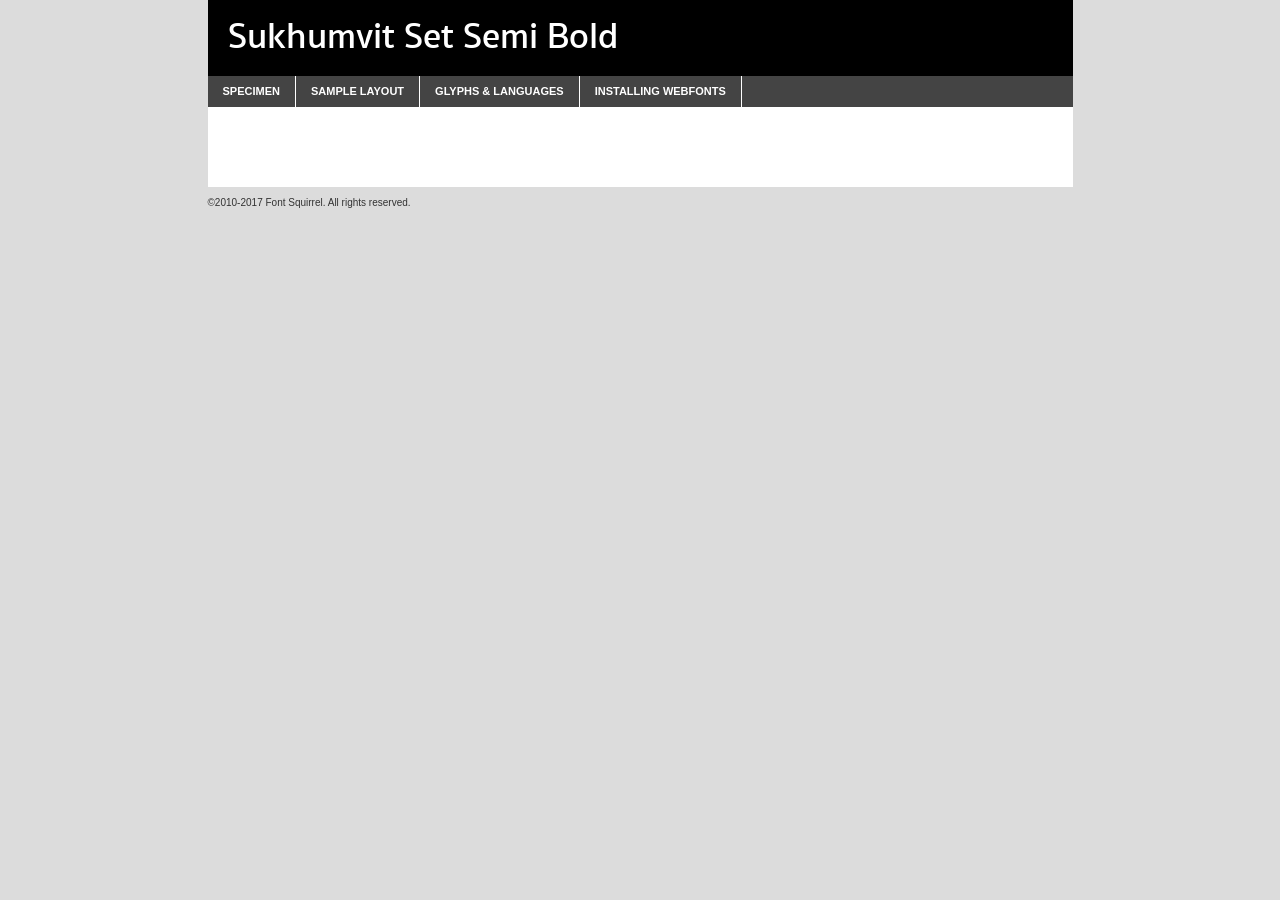
<file: Fonts/SukhumvitSet/sukhumvitset-semibold-demo.html>
<!DOCTYPE html PUBLIC "-//W3C//DTD XHTML 1.0 Transitional//EN"
        "http://www.w3.org/TR/xhtml1/DTD/xhtml1-transitional.dtd">

<html xmlns="http://www.w3.org/1999/xhtml" xml:lang="en" lang="en">
<head>
    <meta http-equiv="Content-Type" content="text/html; charset=utf-8"/>
    <script src="http://ajax.googleapis.com/ajax/libs/jquery/1.7.2/jquery.min.js" type="text/javascript" charset="utf-8"></script>
    <script type="text/javascript">
		(function($) {
			$.fn.easyTabs = function(option) {
				var param = jQuery.extend({ fadeSpeed: 'fast', defaultContent: 1, activeClass: 'active' }, option);
				$(this).each(function() {
					var thisId = '#' + this.id;
					if ( param.defaultContent == '' )
					{
						param.defaultContent = 1;
					}
					if ( typeof param.defaultContent == 'number' )
					{
						var defaultTab = $(thisId + ' .tabs li:eq(' + (param.defaultContent - 1) + ') a').attr('href').substr(1);
					}
					else
					{
						var defaultTab = param.defaultContent;
					}
					$(thisId + ' .tabs li a').each(function() {
						var tabToHide = $(this).attr('href').substr(1);
						$('#' + tabToHide).addClass('easytabs-tab-content');
					});
					hideAll();
					changeContent(defaultTab);

					function hideAll() {$(thisId + ' .easytabs-tab-content').hide();}

					function changeContent(tabId)
					{
						hideAll();
						$(thisId + ' .tabs li').removeClass(param.activeClass);
						$(thisId + ' .tabs li a[href=#' + tabId + ']').closest('li').addClass(param.activeClass);
						if ( param.fadeSpeed != 'none' )
						{
							$(thisId + ' #' + tabId).fadeIn(param.fadeSpeed);
						}
						else
						{
							$(thisId + ' #' + tabId).show();
						}
					}

					$(thisId + ' .tabs li').click(function() {
						var tabId = $(this).find('a').attr('href').substr(1);
						changeContent(tabId);
						return false;
					});
				});
			}
		})(jQuery);
    </script>
    <link rel="stylesheet" href="specimen_files/specimen_stylesheet.css" type="text/css" charset="utf-8"/>
    <link rel="stylesheet" href="stylesheet.css" type="text/css" charset="utf-8"/>

    <style type="text/css">
        		body {
			font-family: 'sukhumvit_setsemi_bold';
        		}

            </style>

    <title>Sukhumvit Set Semi Bold Specimen</title>


    <script type="text/javascript" charset="utf-8">
		$(document).ready(function() {
			$('#container').easyTabs({ defaultContent: 1 });
		});
    </script>
</head>

<body>
<div id="container">
    <div id="header">
		Sukhumvit Set Semi Bold    </div>
    <ul class="tabs">
        <li><a href="#specimen">Specimen</a></li>
        <li><a href="#layout">Sample Layout</a></li>
		        <li><a href="#glyphs">Glyphs &amp; Languages</a></li>
        <li><a href="#installing">Installing Webfonts</a></li>

    </ul>

    <div id="main_content">


        <div id="specimen">

            <div class="section">
                <div class="grid12 firstcol">
                    <div class="huge">AaBb</div>
                </div>
            </div>

            <div class="section">
                <div class="glyph_range">A&#x200B;B&#x200b;C&#x200b;D&#x200b;E&#x200b;F&#x200b;G&#x200b;H&#x200b;I&#x200b;J&#x200b;K&#x200b;L&#x200b;M&#x200b;N&#x200b;O&#x200b;P&#x200b;Q&#x200b;R&#x200b;S&#x200b;T&#x200b;U&#x200b;V&#x200b;W&#x200b;X&#x200b;Y&#x200b;Z&#x200b;a&#x200b;b&#x200b;c&#x200b;d&#x200b;e&#x200b;f&#x200b;g&#x200b;h&#x200b;i&#x200b;j&#x200b;k&#x200b;l&#x200b;m&#x200b;n&#x200b;o&#x200b;p&#x200b;q&#x200b;r&#x200b;s&#x200b;t&#x200b;u&#x200b;v&#x200b;w&#x200b;x&#x200b;y&#x200b;z&#x200b;1&#x200b;2&#x200b;3&#x200b;4&#x200b;5&#x200b;6&#x200b;7&#x200b;8&#x200b;9&#x200b;0&#x200b;&amp;&#x200b;.&#x200b;,&#x200b;?&#x200b;!&#x200b;&#64;&#x200b;(&#x200b;)&#x200b;#&#x200b;$&#x200b;%&#x200b;*&#x200b;+&#x200b;-&#x200b;=&#x200b;:&#x200b;;</div>
            </div>
            <div class="section">
                <div class="grid12 firstcol">
                    <table class="sample_table">
                        <tr>
                            <td>10</td>
                            <td class="size10">abcdefghijklmnopqrstuvwxyzABCDEFGHIJKLMNOPQRSTUVWXYZ0123456789abcdefghijklmnopqrstuvwxyzABCDEFGHIJKLMNOPQRSTUVWXYZ0123456789abcdefghijklmnopqrstuvwxyzABCDEFGHIJKLMNOPQRSTUVWXYZ</td>
                        </tr>
                        <tr>
                            <td>11</td>
                            <td class="size11">abcdefghijklmnopqrstuvwxyzABCDEFGHIJKLMNOPQRSTUVWXYZ0123456789abcdefghijklmnopqrstuvwxyzABCDEFGHIJKLMNOPQRSTUVWXYZ0123456789abcdefghijklmnopqrstuvwxyzABCDEFGHIJKLMNOPQRSTUVWXYZ</td>
                        </tr>
                        <tr>
                            <td>12</td>
                            <td class="size12">abcdefghijklmnopqrstuvwxyzABCDEFGHIJKLMNOPQRSTUVWXYZ0123456789abcdefghijklmnopqrstuvwxyzABCDEFGHIJKLMNOPQRSTUVWXYZ0123456789abcdefghijklmnopqrstuvwxyzABCDEFGHIJKLMNOPQRSTUVWXYZ</td>
                        </tr>
                        <tr>
                            <td>13</td>
                            <td class="size13">abcdefghijklmnopqrstuvwxyzABCDEFGHIJKLMNOPQRSTUVWXYZ0123456789abcdefghijklmnopqrstuvwxyzABCDEFGHIJKLMNOPQRSTUVWXYZ0123456789abcdefghijklmnopqrstuvwxyzABCDEFGHIJKLMNOPQRSTUVWXYZ</td>
                        </tr>
                        <tr>
                            <td>14</td>
                            <td class="size14">abcdefghijklmnopqrstuvwxyzABCDEFGHIJKLMNOPQRSTUVWXYZ0123456789abcdefghijklmnopqrstuvwxyzABCDEFGHIJKLMNOPQRSTUVWXYZ0123456789abcdefghijklmnopqrstuvwxyzABCDEFGHIJKLMNOPQRSTUVWXYZ</td>
                        </tr>
                        <tr>
                            <td>16</td>
                            <td class="size16">abcdefghijklmnopqrstuvwxyzABCDEFGHIJKLMNOPQRSTUVWXYZ0123456789abcdefghijklmnopqrstuvwxyzABCDEFGHIJKLMNOPQRSTUVWXYZ</td>
                        </tr>
                        <tr>
                            <td>18</td>
                            <td class="size18">abcdefghijklmnopqrstuvwxyzABCDEFGHIJKLMNOPQRSTUVWXYZ0123456789abcdefghijklmnopqrstuvwxyzABCDEFGHIJKLMNOPQRSTUVWXYZ</td>
                        </tr>
                        <tr>
                            <td>20</td>
                            <td class="size20">abcdefghijklmnopqrstuvwxyzABCDEFGHIJKLMNOPQRSTUVWXYZ0123456789abcdefghijklmnopqrstuvwxyzABCDEFGHIJKLMNOPQRSTUVWXYZ</td>
                        </tr>
                        <tr>
                            <td>24</td>
                            <td class="size24">abcdefghijklmnopqrstuvwxyzABCDEFGHIJKLMNOPQRSTUVWXYZ0123456789abcdefghijklmnopqrstuvwxyzABCDEFGHIJKLMNOPQRSTUVWXYZ</td>
                        </tr>
                        <tr>
                            <td>30</td>
                            <td class="size30">abcdefghijklmnopqrstuvwxyzABCDEFGHIJKLMNOPQRSTUVWXYZ0123456789abcdefghijklmnopqrstuvwxyzABCDEFGHIJKLMNOPQRSTUVWXYZ</td>
                        </tr>
                        <tr>
                            <td>36</td>
                            <td class="size36">abcdefghijklmnopqrstuvwxyzABCDEFGHIJKLMNOPQRSTUVWXYZ0123456789abcdefghijklmnopqrstuvwxyzABCDEFGHIJKLMNOPQRSTUVWXYZ</td>
                        </tr>
                        <tr>
                            <td>48</td>
                            <td class="size48">abcdefghijklmnopqrstuvwxyzABCDEFGHIJKLMNOPQRSTUVWXYZ0123456789abcdefghijklmnopqrstuvwxyzABCDEFGHIJKLMNOPQRSTUVWXYZ</td>
                        </tr>
                        <tr>
                            <td>60</td>
                            <td class="size60">abcdefghijklmnopqrstuvwxyzABCDEFGHIJKLMNOPQRSTUVWXYZ0123456789abcdefghijklmnopqrstuvwxyzABCDEFGHIJKLMNOPQRSTUVWXYZ</td>
                        </tr>
                        <tr>
                            <td>72</td>
                            <td class="size72">abcdefghijklmnopqrstuvwxyzABCDEFGHIJKLMNOPQRSTUVWXYZ0123456789abcdefghijklmnopqrstuvwxyzABCDEFGHIJKLMNOPQRSTUVWXYZ</td>
                        </tr>
                        <tr>
                            <td>90</td>
                            <td class="size90">abcdefghijklmnopqrstuvwxyzABCDEFGHIJKLMNOPQRSTUVWXYZ0123456789abcdefghijklmnopqrstuvwxyzABCDEFGHIJKLMNOPQRSTUVWXYZ</td>
                        </tr>
                    </table>

                </div>

            </div>


            <div class="section" id="bodycomparison">


                <div id="xheight">
                    <div class="fontbody">&#x25FC;&#x25FC;&#x25FC;&#x25FC;&#x25FC;&#x25FC;&#x25FC;&#x25FC;&#x25FC;&#x25FC;&#x25FC;&#x25FC;&#x25FC;&#x25FC;&#x25FC;&#x25FC;&#x25FC;&#x25FC;&#x25FC;&#x25FC;&#x25FC;&#x25FC;&#x25FC;&#x25FC;&#x25FC;&#x25FC;&#x25FC;&#x25FC;&#x25FC;&#x25FC;&#x25FC;&#x25FC;&#x25FC;&#x25FC;&#x25FC;&#x25FC;&#x25FC;&#x25FC;&#x25FC;&#x25FC;&#x25FC;&#x25FC;&#x25FC;&#x25FC;&#x25FC;&#x25FC;&#x25FC;&#x25FC;&#x25FC;&#x25FC;&#x25FC;&#x25FC;&#x25FC;&#x25FC;&#x25FC;&#x25FC;&#x25FC;&#x25FC;&#x25FC;&#x25FC;&#x25FC;&#x25FC;&#x25FC;&#x25FC;&#x25FC;&#x25FC;&#x25FC;&#x25FC;&#x25FC;&#x25FC;&#x25FC;&#x25FC;&#x25FC;&#x25FC;&#x25FC;&#x25FC;&#x25FC;&#x25FC;&#x25FC;&#x25FC;&#x25FC;&#x25FC;&#x25FC;&#x25FC;&#x25FC;&#x25FC;&#x25FC;&#x25FC;&#x25FC;&#x25FC;&#x25FC;&#x25FC;&#x25FC;&#x25FC;&#x25FC;&#x25FC;&#x25FC;&#x25FC;&#x25FC;body</div>
                    <div class="arialbody">body</div>
                    <div class="verdanabody">body</div>
                    <div class="georgiabody">body</div>
                </div>
                <div class="fontbody" style="z-index:1">
                    body<span>Sukhumvit Set Semi Bold</span>
                </div>
                <div class="arialbody" style="z-index:1">
                    body<span>Arial</span>
                </div>
                <div class="verdanabody" style="z-index:1">
                    body<span>Verdana</span>
                </div>
                <div class="georgiabody" style="z-index:1">
                    body<span>Georgia</span>
                </div>


            </div>


            <div class="section psample psample_row1" id="">

                <div class="grid2 firstcol">
                    <p class="size10"><span>10.</span>Aenean lacinia bibendum nulla sed consectetur. Fusce dapibus, tellus ac cursus commodo, tortor mauris condimentum nibh, ut fermentum massa justo sit amet risus. Nullam id dolor id nibh ultricies vehicula ut id elit. Cum sociis natoque penatibus et magnis dis parturient montes, nascetur ridiculus mus. Nulla vitae elit libero, a pharetra augue.</p>

                </div>
                <div class="grid3">
                    <p class="size11"><span>11.</span>Aenean lacinia bibendum nulla sed consectetur. Fusce dapibus, tellus ac cursus commodo, tortor mauris condimentum nibh, ut fermentum massa justo sit amet risus. Nullam id dolor id nibh ultricies vehicula ut id elit. Cum sociis natoque penatibus et magnis dis parturient montes, nascetur ridiculus mus. Nulla vitae elit libero, a pharetra augue.</p>

                </div>
                <div class="grid3">
                    <p class="size12"><span>12.</span>Aenean lacinia bibendum nulla sed consectetur. Fusce dapibus, tellus ac cursus commodo, tortor mauris condimentum nibh, ut fermentum massa justo sit amet risus. Nullam id dolor id nibh ultricies vehicula ut id elit. Cum sociis natoque penatibus et magnis dis parturient montes, nascetur ridiculus mus. Nulla vitae elit libero, a pharetra augue.</p>

                </div>
                <div class="grid4">
                    <p class="size13"><span>13.</span>Aenean lacinia bibendum nulla sed consectetur. Fusce dapibus, tellus ac cursus commodo, tortor mauris condimentum nibh, ut fermentum massa justo sit amet risus. Nullam id dolor id nibh ultricies vehicula ut id elit. Cum sociis natoque penatibus et magnis dis parturient montes, nascetur ridiculus mus. Nulla vitae elit libero, a pharetra augue.</p>

                </div>
                <div class="white_blend"></div>

            </div>
            <div class="section psample psample_row2" id="">
                <div class="grid3 firstcol">
                    <p class="size14"><span>14.</span>Aenean lacinia bibendum nulla sed consectetur. Fusce dapibus, tellus ac cursus commodo, tortor mauris condimentum nibh, ut fermentum massa justo sit amet risus. Nullam id dolor id nibh ultricies vehicula ut id elit. Cum sociis natoque penatibus et magnis dis parturient montes, nascetur ridiculus mus. Nulla vitae elit libero, a pharetra augue.</p>

                </div>
                <div class="grid4">
                    <p class="size16"><span>16.</span>Aenean lacinia bibendum nulla sed consectetur. Fusce dapibus, tellus ac cursus commodo, tortor mauris condimentum nibh, ut fermentum massa justo sit amet risus. Nullam id dolor id nibh ultricies vehicula ut id elit. Cum sociis natoque penatibus et magnis dis parturient montes, nascetur ridiculus mus. Nulla vitae elit libero, a pharetra augue.</p>

                </div>
                <div class="grid5">
                    <p class="size18"><span>18.</span>Aenean lacinia bibendum nulla sed consectetur. Fusce dapibus, tellus ac cursus commodo, tortor mauris condimentum nibh, ut fermentum massa justo sit amet risus. Nullam id dolor id nibh ultricies vehicula ut id elit. Cum sociis natoque penatibus et magnis dis parturient montes, nascetur ridiculus mus. Nulla vitae elit libero, a pharetra augue.</p>

                </div>

                <div class="white_blend"></div>

            </div>

            <div class="section psample psample_row3" id="">
                <div class="grid5 firstcol">
                    <p class="size20"><span>20.</span>Aenean lacinia bibendum nulla sed consectetur. Fusce dapibus, tellus ac cursus commodo, tortor mauris condimentum nibh, ut fermentum massa justo sit amet risus. Nullam id dolor id nibh ultricies vehicula ut id elit. Cum sociis natoque penatibus et magnis dis parturient montes, nascetur ridiculus mus. Nulla vitae elit libero, a pharetra augue.</p>
                </div>
                <div class="grid7">
                    <p class="size24"><span>24.</span>Aenean lacinia bibendum nulla sed consectetur. Fusce dapibus, tellus ac cursus commodo, tortor mauris condimentum nibh, ut fermentum massa justo sit amet risus. Nullam id dolor id nibh ultricies vehicula ut id elit. Cum sociis natoque penatibus et magnis dis parturient montes, nascetur ridiculus mus. Nulla vitae elit libero, a pharetra augue.</p>
                </div>

                <div class="white_blend"></div>

            </div>

            <div class="section psample psample_row4" id="">
                <div class="grid12 firstcol">
                    <p class="size30"><span>30.</span>Aenean lacinia bibendum nulla sed consectetur. Fusce dapibus, tellus ac cursus commodo, tortor mauris condimentum nibh, ut fermentum massa justo sit amet risus. Nullam id dolor id nibh ultricies vehicula ut id elit. Cum sociis natoque penatibus et magnis dis parturient montes, nascetur ridiculus mus. Nulla vitae elit libero, a pharetra augue.</p>
                </div>
                <div class="white_blend"></div>

            </div>


            <div class="section psample psample_row1 fullreverse">
                <div class="grid2 firstcol">
                    <p class="size10"><span>10.</span>Aenean lacinia bibendum nulla sed consectetur. Fusce dapibus, tellus ac cursus commodo, tortor mauris condimentum nibh, ut fermentum massa justo sit amet risus. Nullam id dolor id nibh ultricies vehicula ut id elit. Cum sociis natoque penatibus et magnis dis parturient montes, nascetur ridiculus mus. Nulla vitae elit libero, a pharetra augue.</p>

                </div>
                <div class="grid3">
                    <p class="size11"><span>11.</span>Aenean lacinia bibendum nulla sed consectetur. Fusce dapibus, tellus ac cursus commodo, tortor mauris condimentum nibh, ut fermentum massa justo sit amet risus. Nullam id dolor id nibh ultricies vehicula ut id elit. Cum sociis natoque penatibus et magnis dis parturient montes, nascetur ridiculus mus. Nulla vitae elit libero, a pharetra augue.</p>

                </div>
                <div class="grid3">
                    <p class="size12"><span>12.</span>Aenean lacinia bibendum nulla sed consectetur. Fusce dapibus, tellus ac cursus commodo, tortor mauris condimentum nibh, ut fermentum massa justo sit amet risus. Nullam id dolor id nibh ultricies vehicula ut id elit. Cum sociis natoque penatibus et magnis dis parturient montes, nascetur ridiculus mus. Nulla vitae elit libero, a pharetra augue.</p>

                </div>
                <div class="grid4">
                    <p class="size13"><span>13.</span>Aenean lacinia bibendum nulla sed consectetur. Fusce dapibus, tellus ac cursus commodo, tortor mauris condimentum nibh, ut fermentum massa justo sit amet risus. Nullam id dolor id nibh ultricies vehicula ut id elit. Cum sociis natoque penatibus et magnis dis parturient montes, nascetur ridiculus mus. Nulla vitae elit libero, a pharetra augue.</p>

                </div>
                <div class="black_blend"></div>

            </div>

            <div class="section psample psample_row2 fullreverse">
                <div class="grid3 firstcol">
                    <p class="size14"><span>14.</span>Aenean lacinia bibendum nulla sed consectetur. Fusce dapibus, tellus ac cursus commodo, tortor mauris condimentum nibh, ut fermentum massa justo sit amet risus. Nullam id dolor id nibh ultricies vehicula ut id elit. Cum sociis natoque penatibus et magnis dis parturient montes, nascetur ridiculus mus. Nulla vitae elit libero, a pharetra augue.</p>

                </div>
                <div class="grid4">
                    <p class="size16"><span>16.</span>Aenean lacinia bibendum nulla sed consectetur. Fusce dapibus, tellus ac cursus commodo, tortor mauris condimentum nibh, ut fermentum massa justo sit amet risus. Nullam id dolor id nibh ultricies vehicula ut id elit. Cum sociis natoque penatibus et magnis dis parturient montes, nascetur ridiculus mus. Nulla vitae elit libero, a pharetra augue.</p>

                </div>
                <div class="grid5">
                    <p class="size18"><span>18.</span>Aenean lacinia bibendum nulla sed consectetur. Fusce dapibus, tellus ac cursus commodo, tortor mauris condimentum nibh, ut fermentum massa justo sit amet risus. Nullam id dolor id nibh ultricies vehicula ut id elit. Cum sociis natoque penatibus et magnis dis parturient montes, nascetur ridiculus mus. Nulla vitae elit libero, a pharetra augue.</p>

                </div>
                <div class="black_blend"></div>

            </div>

            <div class="section psample fullreverse psample_row3" id="">
                <div class="grid5 firstcol">
                    <p class="size20"><span>20.</span>Aenean lacinia bibendum nulla sed consectetur. Fusce dapibus, tellus ac cursus commodo, tortor mauris condimentum nibh, ut fermentum massa justo sit amet risus. Nullam id dolor id nibh ultricies vehicula ut id elit. Cum sociis natoque penatibus et magnis dis parturient montes, nascetur ridiculus mus. Nulla vitae elit libero, a pharetra augue.</p>
                </div>
                <div class="grid7">
                    <p class="size24"><span>24.</span>Aenean lacinia bibendum nulla sed consectetur. Fusce dapibus, tellus ac cursus commodo, tortor mauris condimentum nibh, ut fermentum massa justo sit amet risus. Nullam id dolor id nibh ultricies vehicula ut id elit. Cum sociis natoque penatibus et magnis dis parturient montes, nascetur ridiculus mus. Nulla vitae elit libero, a pharetra augue.</p>
                </div>

                <div class="black_blend"></div>

            </div>

            <div class="section psample fullreverse psample_row4" id="" style="border-bottom: 20px #000 solid;">
                <div class="grid12 firstcol">
                    <p class="size30"><span>30.</span>Aenean lacinia bibendum nulla sed consectetur. Fusce dapibus, tellus ac cursus commodo, tortor mauris condimentum nibh, ut fermentum massa justo sit amet risus. Nullam id dolor id nibh ultricies vehicula ut id elit. Cum sociis natoque penatibus et magnis dis parturient montes, nascetur ridiculus mus. Nulla vitae elit libero, a pharetra augue.</p>
                </div>
                <div class="black_blend"></div>

            </div>


        </div>

        <div id="layout">

            <div class="section">

                <div class="grid12 firstcol">
                    <h1>Lorem Ipsum Dolor</h1>
                    <h2>Etiam porta sem malesuada magna mollis euismod</h2>

                    <p class="byline">By <a href="#link">Aenean Lacinia</a></p>
                </div>
            </div>
            <div class="section">
                <div class="grid8 firstcol">
                    <p class="large">Donec sed odio dui. Morbi leo risus, porta ac consectetur ac, vestibulum at eros. Fusce dapibus, tellus ac cursus commodo, tortor mauris condimentum nibh, ut fermentum massa justo sit amet risus. </p>


                    <h3>Pellentesque ornare sem</h3>

                    <p>Maecenas sed diam eget risus varius blandit sit amet non magna. Maecenas faucibus mollis interdum. Donec ullamcorper nulla non metus auctor fringilla. Nullam id dolor id nibh ultricies vehicula ut id elit. Nullam id dolor id nibh ultricies vehicula ut id elit. </p>

                    <p>Aenean eu leo quam. Pellentesque ornare sem lacinia quam venenatis vestibulum. Lorem ipsum dolor sit amet, consectetur adipiscing elit. Cum sociis natoque penatibus et magnis dis parturient montes, nascetur ridiculus mus. </p>

                    <p>Nulla vitae elit libero, a pharetra augue. Praesent commodo cursus magna, vel scelerisque nisl consectetur et. Aenean lacinia bibendum nulla sed consectetur. </p>

                    <p>Nullam quis risus eget urna mollis ornare vel eu leo. Nullam quis risus eget urna mollis ornare vel eu leo. Maecenas sed diam eget risus varius blandit sit amet non magna. Donec ullamcorper nulla non metus auctor fringilla. </p>

                    <h3>Cras mattis consectetur</h3>

                    <p>Aenean eu leo quam. Pellentesque ornare sem lacinia quam venenatis vestibulum. Aenean lacinia bibendum nulla sed consectetur. Integer posuere erat a ante venenatis dapibus posuere velit aliquet. Cras mattis consectetur purus sit amet fermentum. </p>

                    <p>Nullam id dolor id nibh ultricies vehicula ut id elit. Nullam quis risus eget urna mollis ornare vel eu leo. Cras mattis consectetur purus sit amet fermentum.</p>
                </div>

                <div class="grid4 sidebar">

                    <div class="box reverse">
                        <p class="last">Nullam quis risus eget urna mollis ornare vel eu leo. Donec ullamcorper nulla non metus auctor fringilla. Cras mattis consectetur purus sit amet fermentum. Sed posuere consectetur est at lobortis. Lorem ipsum dolor sit amet, consectetur adipiscing elit. </p>
                    </div>

                    <p class="caption">Maecenas sed diam eget risus varius.</p>

                    <p>Vestibulum id ligula porta felis euismod semper. Integer posuere erat a ante venenatis dapibus posuere velit aliquet. Vestibulum id ligula porta felis euismod semper. Sed posuere consectetur est at lobortis. Maecenas sed diam eget risus varius blandit sit amet non magna. Fusce dapibus, tellus ac cursus commodo, tortor mauris condimentum nibh, ut fermentum massa justo sit amet risus. </p>


                    <p>Duis mollis, est non commodo luctus, nisi erat porttitor ligula, eget lacinia odio sem nec elit. Aenean lacinia bibendum nulla sed consectetur. Vivamus sagittis lacus vel augue laoreet rutrum faucibus dolor auctor. Aenean lacinia bibendum nulla sed consectetur. Nullam quis risus eget urna mollis ornare vel eu leo. </p>

                    <p>Praesent commodo cursus magna, vel scelerisque nisl consectetur et. Donec ullamcorper nulla non metus auctor fringilla. Maecenas faucibus mollis interdum. Fusce dapibus, tellus ac cursus commodo, tortor mauris condimentum nibh, ut fermentum massa justo sit amet risus. </p>

                </div>
            </div>

        </div>


		

        <div id="glyphs">
            <div class="section">
                <div class="grid12 firstcol">

                    <h1>Language Support</h1>
                    <p>The subset of Sukhumvit Set Semi Bold in this kit supports the following languages:<br/>

						Albanian, Basque, Breton, Chamorro, Danish, Dutch, English, Faroese, Finnish, French, Frisian, Galician, German, Icelandic, Italian, Malagasy, Norwegian, Portuguese, Spanish, Alsatian, Aragonese, Arapaho, Arrernte, Asturian, Aymara, Bislama, Cebuano, Corsican, Fijian, French_creole, Genoese, Gilbertese, Greenlandic, Haitian_creole, Hiligaynon, Hmong, Hopi, Ibanag, Iloko_ilokano, Indonesian, Interglossa_glosa, Interlingua, Irish_gaelic, Jerriais, Lojban, Lombard, Luxembourgeois, Manx, Mohawk, Norfolk_pitcairnese, Occitan, Oromo, Pangasinan, Papiamento, Piedmontese, Potawatomi, Rhaeto-romance, Romansh, Rotokas, Sami_lule, Samoan, Sardinian, Scots_gaelic, Seychelles_creole, Shona, Sicilian, Somali, Southern_ndebele, Swahili, Swati_swazi, Tagalog_filipino_pilipino, Tetum, Tok_pisin, Uyghur_latinized, Volapuk, Walloon, Warlpiri, Xhosa, Yapese, Zulu, Latinbasic, Ubasic, Demo                    </p>
                    <h1>Glyph Chart</h1>
                    <p>The subset of Sukhumvit Set Semi Bold in this kit includes all the glyphs listed below. Unicode entities are included above each glyph to help you insert individual characters into your layout.</p>
                    <div id="glyph_chart">

																																	                                <div><p>&amp;#13;</p>&#13;</div>
																				                                <div><p>&amp;#32;</p>&#32;</div>
																				                                <div><p>&amp;#33;</p>&#33;</div>
																				                                <div><p>&amp;#34;</p>&#34;</div>
																				                                <div><p>&amp;#35;</p>&#35;</div>
																				                                <div><p>&amp;#36;</p>&#36;</div>
																				                                <div><p>&amp;#37;</p>&#37;</div>
																				                                <div><p>&amp;#38;</p>&#38;</div>
																				                                <div><p>&amp;#39;</p>&#39;</div>
																				                                <div><p>&amp;#40;</p>&#40;</div>
																				                                <div><p>&amp;#41;</p>&#41;</div>
																				                                <div><p>&amp;#42;</p>&#42;</div>
																				                                <div><p>&amp;#43;</p>&#43;</div>
																				                                <div><p>&amp;#44;</p>&#44;</div>
																				                                <div><p>&amp;#45;</p>&#45;</div>
																				                                <div><p>&amp;#46;</p>&#46;</div>
																				                                <div><p>&amp;#47;</p>&#47;</div>
																				                                <div><p>&amp;#48;</p>&#48;</div>
																				                                <div><p>&amp;#49;</p>&#49;</div>
																				                                <div><p>&amp;#50;</p>&#50;</div>
																				                                <div><p>&amp;#51;</p>&#51;</div>
																				                                <div><p>&amp;#52;</p>&#52;</div>
																				                                <div><p>&amp;#53;</p>&#53;</div>
																				                                <div><p>&amp;#54;</p>&#54;</div>
																				                                <div><p>&amp;#55;</p>&#55;</div>
																				                                <div><p>&amp;#56;</p>&#56;</div>
																				                                <div><p>&amp;#57;</p>&#57;</div>
																				                                <div><p>&amp;#58;</p>&#58;</div>
																				                                <div><p>&amp;#59;</p>&#59;</div>
																				                                <div><p>&amp;#60;</p>&#60;</div>
																				                                <div><p>&amp;#61;</p>&#61;</div>
																				                                <div><p>&amp;#62;</p>&#62;</div>
																				                                <div><p>&amp;#63;</p>&#63;</div>
																				                                <div><p>&amp;#64;</p>&#64;</div>
																				                                <div><p>&amp;#65;</p>&#65;</div>
																				                                <div><p>&amp;#66;</p>&#66;</div>
																				                                <div><p>&amp;#67;</p>&#67;</div>
																				                                <div><p>&amp;#68;</p>&#68;</div>
																				                                <div><p>&amp;#69;</p>&#69;</div>
																				                                <div><p>&amp;#70;</p>&#70;</div>
																				                                <div><p>&amp;#71;</p>&#71;</div>
																				                                <div><p>&amp;#72;</p>&#72;</div>
																				                                <div><p>&amp;#73;</p>&#73;</div>
																				                                <div><p>&amp;#74;</p>&#74;</div>
																				                                <div><p>&amp;#75;</p>&#75;</div>
																				                                <div><p>&amp;#76;</p>&#76;</div>
																				                                <div><p>&amp;#77;</p>&#77;</div>
																				                                <div><p>&amp;#78;</p>&#78;</div>
																				                                <div><p>&amp;#79;</p>&#79;</div>
																				                                <div><p>&amp;#80;</p>&#80;</div>
																				                                <div><p>&amp;#81;</p>&#81;</div>
																				                                <div><p>&amp;#82;</p>&#82;</div>
																				                                <div><p>&amp;#83;</p>&#83;</div>
																				                                <div><p>&amp;#84;</p>&#84;</div>
																				                                <div><p>&amp;#85;</p>&#85;</div>
																				                                <div><p>&amp;#86;</p>&#86;</div>
																				                                <div><p>&amp;#87;</p>&#87;</div>
																				                                <div><p>&amp;#88;</p>&#88;</div>
																				                                <div><p>&amp;#89;</p>&#89;</div>
																				                                <div><p>&amp;#90;</p>&#90;</div>
																				                                <div><p>&amp;#91;</p>&#91;</div>
																				                                <div><p>&amp;#92;</p>&#92;</div>
																				                                <div><p>&amp;#93;</p>&#93;</div>
																				                                <div><p>&amp;#94;</p>&#94;</div>
																				                                <div><p>&amp;#95;</p>&#95;</div>
																				                                <div><p>&amp;#96;</p>&#96;</div>
																				                                <div><p>&amp;#97;</p>&#97;</div>
																				                                <div><p>&amp;#98;</p>&#98;</div>
																				                                <div><p>&amp;#99;</p>&#99;</div>
																				                                <div><p>&amp;#100;</p>&#100;</div>
																				                                <div><p>&amp;#101;</p>&#101;</div>
																				                                <div><p>&amp;#102;</p>&#102;</div>
																				                                <div><p>&amp;#103;</p>&#103;</div>
																				                                <div><p>&amp;#104;</p>&#104;</div>
																				                                <div><p>&amp;#105;</p>&#105;</div>
																				                                <div><p>&amp;#106;</p>&#106;</div>
																				                                <div><p>&amp;#107;</p>&#107;</div>
																				                                <div><p>&amp;#108;</p>&#108;</div>
																				                                <div><p>&amp;#109;</p>&#109;</div>
																				                                <div><p>&amp;#110;</p>&#110;</div>
																				                                <div><p>&amp;#111;</p>&#111;</div>
																				                                <div><p>&amp;#112;</p>&#112;</div>
																				                                <div><p>&amp;#113;</p>&#113;</div>
																				                                <div><p>&amp;#114;</p>&#114;</div>
																				                                <div><p>&amp;#115;</p>&#115;</div>
																				                                <div><p>&amp;#116;</p>&#116;</div>
																				                                <div><p>&amp;#117;</p>&#117;</div>
																				                                <div><p>&amp;#118;</p>&#118;</div>
																				                                <div><p>&amp;#119;</p>&#119;</div>
																				                                <div><p>&amp;#120;</p>&#120;</div>
																				                                <div><p>&amp;#121;</p>&#121;</div>
																				                                <div><p>&amp;#122;</p>&#122;</div>
																				                                <div><p>&amp;#123;</p>&#123;</div>
																				                                <div><p>&amp;#124;</p>&#124;</div>
																				                                <div><p>&amp;#125;</p>&#125;</div>
																				                                <div><p>&amp;#126;</p>&#126;</div>
																				                                <div><p>&amp;#127;</p>&#127;</div>
																				                                <div><p>&amp;#160;</p>&#160;</div>
																				                                <div><p>&amp;#161;</p>&#161;</div>
																				                                <div><p>&amp;#162;</p>&#162;</div>
																				                                <div><p>&amp;#163;</p>&#163;</div>
																				                                <div><p>&amp;#164;</p>&#164;</div>
																				                                <div><p>&amp;#165;</p>&#165;</div>
																				                                <div><p>&amp;#166;</p>&#166;</div>
																				                                <div><p>&amp;#167;</p>&#167;</div>
																				                                <div><p>&amp;#168;</p>&#168;</div>
																				                                <div><p>&amp;#169;</p>&#169;</div>
																				                                <div><p>&amp;#170;</p>&#170;</div>
																				                                <div><p>&amp;#171;</p>&#171;</div>
																				                                <div><p>&amp;#172;</p>&#172;</div>
																				                                <div><p>&amp;#173;</p>&#173;</div>
																				                                <div><p>&amp;#174;</p>&#174;</div>
																				                                <div><p>&amp;#175;</p>&#175;</div>
																				                                <div><p>&amp;#176;</p>&#176;</div>
																				                                <div><p>&amp;#177;</p>&#177;</div>
																				                                <div><p>&amp;#178;</p>&#178;</div>
																				                                <div><p>&amp;#179;</p>&#179;</div>
																				                                <div><p>&amp;#180;</p>&#180;</div>
																				                                <div><p>&amp;#181;</p>&#181;</div>
																				                                <div><p>&amp;#182;</p>&#182;</div>
																				                                <div><p>&amp;#183;</p>&#183;</div>
																				                                <div><p>&amp;#184;</p>&#184;</div>
																				                                <div><p>&amp;#185;</p>&#185;</div>
																				                                <div><p>&amp;#186;</p>&#186;</div>
																				                                <div><p>&amp;#187;</p>&#187;</div>
																				                                <div><p>&amp;#188;</p>&#188;</div>
																				                                <div><p>&amp;#189;</p>&#189;</div>
																				                                <div><p>&amp;#190;</p>&#190;</div>
																				                                <div><p>&amp;#191;</p>&#191;</div>
																				                                <div><p>&amp;#192;</p>&#192;</div>
																				                                <div><p>&amp;#193;</p>&#193;</div>
																				                                <div><p>&amp;#194;</p>&#194;</div>
																				                                <div><p>&amp;#195;</p>&#195;</div>
																				                                <div><p>&amp;#196;</p>&#196;</div>
																				                                <div><p>&amp;#197;</p>&#197;</div>
																				                                <div><p>&amp;#198;</p>&#198;</div>
																				                                <div><p>&amp;#199;</p>&#199;</div>
																				                                <div><p>&amp;#200;</p>&#200;</div>
																				                                <div><p>&amp;#201;</p>&#201;</div>
																				                                <div><p>&amp;#202;</p>&#202;</div>
																				                                <div><p>&amp;#203;</p>&#203;</div>
																				                                <div><p>&amp;#204;</p>&#204;</div>
																				                                <div><p>&amp;#205;</p>&#205;</div>
																				                                <div><p>&amp;#206;</p>&#206;</div>
																				                                <div><p>&amp;#207;</p>&#207;</div>
																				                                <div><p>&amp;#208;</p>&#208;</div>
																				                                <div><p>&amp;#209;</p>&#209;</div>
																				                                <div><p>&amp;#210;</p>&#210;</div>
																				                                <div><p>&amp;#211;</p>&#211;</div>
																				                                <div><p>&amp;#212;</p>&#212;</div>
																				                                <div><p>&amp;#213;</p>&#213;</div>
																				                                <div><p>&amp;#214;</p>&#214;</div>
																				                                <div><p>&amp;#215;</p>&#215;</div>
																				                                <div><p>&amp;#216;</p>&#216;</div>
																				                                <div><p>&amp;#217;</p>&#217;</div>
																				                                <div><p>&amp;#218;</p>&#218;</div>
																				                                <div><p>&amp;#219;</p>&#219;</div>
																				                                <div><p>&amp;#220;</p>&#220;</div>
																				                                <div><p>&amp;#221;</p>&#221;</div>
																				                                <div><p>&amp;#222;</p>&#222;</div>
																				                                <div><p>&amp;#223;</p>&#223;</div>
																				                                <div><p>&amp;#224;</p>&#224;</div>
																				                                <div><p>&amp;#225;</p>&#225;</div>
																				                                <div><p>&amp;#226;</p>&#226;</div>
																				                                <div><p>&amp;#227;</p>&#227;</div>
																				                                <div><p>&amp;#228;</p>&#228;</div>
																				                                <div><p>&amp;#229;</p>&#229;</div>
																				                                <div><p>&amp;#230;</p>&#230;</div>
																				                                <div><p>&amp;#231;</p>&#231;</div>
																				                                <div><p>&amp;#232;</p>&#232;</div>
																				                                <div><p>&amp;#233;</p>&#233;</div>
																				                                <div><p>&amp;#234;</p>&#234;</div>
																				                                <div><p>&amp;#235;</p>&#235;</div>
																				                                <div><p>&amp;#236;</p>&#236;</div>
																				                                <div><p>&amp;#237;</p>&#237;</div>
																				                                <div><p>&amp;#238;</p>&#238;</div>
																				                                <div><p>&amp;#239;</p>&#239;</div>
																				                                <div><p>&amp;#240;</p>&#240;</div>
																				                                <div><p>&amp;#241;</p>&#241;</div>
																				                                <div><p>&amp;#242;</p>&#242;</div>
																				                                <div><p>&amp;#243;</p>&#243;</div>
																				                                <div><p>&amp;#244;</p>&#244;</div>
																				                                <div><p>&amp;#245;</p>&#245;</div>
																				                                <div><p>&amp;#246;</p>&#246;</div>
																				                                <div><p>&amp;#247;</p>&#247;</div>
																				                                <div><p>&amp;#248;</p>&#248;</div>
																				                                <div><p>&amp;#249;</p>&#249;</div>
																				                                <div><p>&amp;#250;</p>&#250;</div>
																				                                <div><p>&amp;#251;</p>&#251;</div>
																				                                <div><p>&amp;#252;</p>&#252;</div>
																				                                <div><p>&amp;#253;</p>&#253;</div>
																				                                <div><p>&amp;#254;</p>&#254;</div>
																				                                <div><p>&amp;#255;</p>&#255;</div>
																				                                <div><p>&amp;#338;</p>&#338;</div>
																				                                <div><p>&amp;#339;</p>&#339;</div>
																				                                <div><p>&amp;#376;</p>&#376;</div>
																				                                <div><p>&amp;#710;</p>&#710;</div>
																				                                <div><p>&amp;#732;</p>&#732;</div>
																				                                <div><p>&amp;#8192;</p>&#8192;</div>
																				                                <div><p>&amp;#8193;</p>&#8193;</div>
																				                                <div><p>&amp;#8194;</p>&#8194;</div>
																				                                <div><p>&amp;#8195;</p>&#8195;</div>
																				                                <div><p>&amp;#8196;</p>&#8196;</div>
																				                                <div><p>&amp;#8197;</p>&#8197;</div>
																				                                <div><p>&amp;#8198;</p>&#8198;</div>
																				                                <div><p>&amp;#8199;</p>&#8199;</div>
																				                                <div><p>&amp;#8200;</p>&#8200;</div>
																				                                <div><p>&amp;#8201;</p>&#8201;</div>
																				                                <div><p>&amp;#8202;</p>&#8202;</div>
																				                                <div><p>&amp;#8208;</p>&#8208;</div>
																				                                <div><p>&amp;#8209;</p>&#8209;</div>
																				                                <div><p>&amp;#8210;</p>&#8210;</div>
																				                                <div><p>&amp;#8211;</p>&#8211;</div>
																				                                <div><p>&amp;#8212;</p>&#8212;</div>
																				                                <div><p>&amp;#8216;</p>&#8216;</div>
																				                                <div><p>&amp;#8217;</p>&#8217;</div>
																				                                <div><p>&amp;#8218;</p>&#8218;</div>
																				                                <div><p>&amp;#8220;</p>&#8220;</div>
																				                                <div><p>&amp;#8221;</p>&#8221;</div>
																				                                <div><p>&amp;#8222;</p>&#8222;</div>
																				                                <div><p>&amp;#8226;</p>&#8226;</div>
																				                                <div><p>&amp;#8230;</p>&#8230;</div>
																				                                <div><p>&amp;#8239;</p>&#8239;</div>
																				                                <div><p>&amp;#8249;</p>&#8249;</div>
																				                                <div><p>&amp;#8250;</p>&#8250;</div>
																				                                <div><p>&amp;#8287;</p>&#8287;</div>
																				                                <div><p>&amp;#8364;</p>&#8364;</div>
																				                                <div><p>&amp;#8482;</p>&#8482;</div>
																				                                <div><p>&amp;#9724;</p>&#9724;</div>
																				                                <div><p>&amp;#64257;</p>&#64257;</div>
																				                                <div><p>&amp;#64258;</p>&#64258;</div>
																																                    </div>
                </div>


            </div>
        </div>


        <div id="specs">

        </div>

        <div id="installing">
            <div class="section">
                <div class="grid7 firstcol">
                    <h1>Installing Webfonts</h1>

                    <p>Webfonts are supported by all major browser platforms but not all in the same way. There are currently four different font formats that must be included in order to target all browsers. This includes TTF, WOFF, EOT and SVG.</p>

                    <h2>1. Upload your webfonts</h2>
                    <p>You must upload your webfont kit to your website. They should be in or near the same directory as your CSS files.</p>

                    <h2>2. Include the webfont stylesheet</h2>
                    <p>A special CSS @font-face declaration helps the various browsers select the appropriate font it needs without causing you a bunch of headaches. Learn more about this syntax by reading the <a href="https://www.fontspring.com/blog/further-hardening-of-the-bulletproof-syntax">Fontspring blog post</a> about it. The code for it is as follows:</p>


                    <code>
                        @font-face{
                        font-family: 'MyWebFont';
                        src: url('WebFont.eot');
                        src: url('WebFont.eot?#iefix') format('embedded-opentype'),
                        url('WebFont.woff') format('woff'),
                        url('WebFont.ttf') format('truetype'),
                        url('WebFont.svg#webfont') format('svg');
                        }
                    </code>

                    <p>We've already gone ahead and generated the code for you. All you have to do is link to the stylesheet in your HTML, like this:</p>
                    <code>&lt;link rel=&quot;stylesheet&quot; href=&quot;stylesheet.css&quot; type=&quot;text/css&quot; charset=&quot;utf-8&quot; /&gt;</code>

                    <h2>3. Modify your own stylesheet</h2>
                    <p>To take advantage of your new fonts, you must tell your stylesheet to use them. Look at the original @font-face declaration above and find the property called "font-family." The name linked there will be what you use to reference the font. Prepend that webfont name to the font stack in the "font-family" property, inside the selector you want to change. For example:</p>
                    <code>p { font-family: 'WebFont', Arial, sans-serif; }</code>

                    <h2>4. Test</h2>
                    <p>Getting webfonts to work cross-browser <em>can</em> be tricky. Use the information in the sidebar to help you if you find that fonts aren't loading in a particular browser.</p>
                </div>

                <div class="grid5 sidebar">
                    <div class="box">
                        <h2>Troubleshooting<br/>Font-Face Problems</h2>
                        <p>Having trouble getting your webfonts to load in your new website? Here are some tips to sort out what might be the problem.</p>

                        <h3>Fonts not showing in any browser</h3>

                        <p>This sounds like you need to work on the plumbing. You either did not upload the fonts to the correct directory, or you did not link the fonts properly in the CSS. If you've confirmed that all this is correct and you still have a problem, take a look at your .htaccess file and see if requests are getting intercepted.</p>

                        <h3>Fonts not loading in iPhone or iPad</h3>

                        <p>The most common problem here is that you are serving the fonts from an IIS server. IIS refuses to serve files that have unknown MIME types. If that is the case, you must set the MIME type for SVG to "image/svg+xml" in the server settings. Follow these instructions from Microsoft if you need help.</p>

                        <h3>Fonts not loading in Firefox</h3>

                        <p>The primary reason for this failure? You are still using a version Firefox older than 3.5. So upgrade already! If that isn't it, then you are very likely serving fonts from a different domain. Firefox requires that all font assets be served from the same domain. Lastly it is possible that you need to add WOFF to your list of MIME types (if you are serving via IIS.)</p>

                        <h3>Fonts not loading in IE</h3>

                        <p>Are you looking at Internet Explorer on an actual Windows machine or are you cheating by using a service like Adobe BrowserLab? Many of these screenshot services do not render @font-face for IE. Best to test it on a real machine.</p>

                        <h3>Fonts not loading in IE9</h3>

                        <p>IE9, like Firefox, requires that fonts be served from the same domain as the website. Make sure that is the case.</p>
                    </div>
                </div>
            </div>

        </div>

    </div>
    <div id="footer">
        <p>&copy;2010-2017 Font Squirrel. All rights reserved.</p>
    </div>
</div>
</body>
</html>
</file>
<file: Fonts/Coolvetica/specimen_files/specimen_stylesheet.css>
@import url('grid_12-825-55-15.css');

/*  
	CSS Reset by Eric Meyer - Released under Public Domain
    http://meyerweb.com/eric/tools/css/reset/
*/
html, body, div, span, applet, object, iframe,
h1, h2, h3, h4, h5, h6, p, blockquote, pre,
a, abbr, acronym, address, big, cite, code,
del, dfn, em, font, img, ins, kbd, q, s, samp,
small, strike, strong, sub, sup, tt, var,
b, u, i, center, dl, dt, dd, ol, ul, li,
fieldset, form, label, legend, table,
caption, tbody, tfoot, thead, tr, th, td {
	margin:         0;
	padding:        0;
	border:         0;
	outline:        0;
	font-size:      100%;
	vertical-align: baseline;
	background:     transparent;
}

body {
	line-height: 1;
}

ol, ul {
	list-style: none;
}

blockquote, q {
	quotes: none;
}

blockquote:before, blockquote:after,
q:before, q:after {
	content: '';
	content: none;
}

:focus {
	outline: 0;
}

ins {
	text-decoration: none;
}

del {
	text-decoration: line-through;
}

table {
	border-collapse: collapse;
	border-spacing:  0;
}


body {
	color:            #000;
	background-color: #dcdcdc;
}

a {
	text-decoration: none;
	color:           #1883ba;
}

h1 {
	font-size:     32px;
	font-weight:   normal;
	font-style:    normal;
	margin-bottom: 18px;
}

h2 {
	font-size: 18px;
}

#container {
	width:  865px;
	margin: 0px auto;
}


#header {
	padding:          20px;
	font-size:        36px;
	background-color: #000;
	color:            #fff;
}

#header span {
	color: #666;
}

#main_content {
	background-color: #fff;
	padding:          60px 20px 20px;
}


#footer p {
	margin:         0;
	padding-top:    10px;
	padding-bottom: 50px;
	color:          #333;
	font:           10px Arial, sans-serif;
}

.tabs {
	width:            100%;
	height:           31px;
	background-color: #444;
}

.tabs li {
	float:            left;
	margin:           0;
	overflow:         hidden;
	background-color: #444;
}

.tabs li a {
	display:         block;
	color:           #fff;
	text-decoration: none;
	font:            bold 11px/11px 'Arial';
	text-transform:  uppercase;
	padding:         10px 15px;
	border-right:    1px solid #fff;
}

.tabs li a:hover {
	background-color: #00b3ff;

}

.tabs li.active a {
	color:            #000;
	background-color: #fff;
}


div.huge {

	font-size:      300px;
	line-height:    1em;
	padding:        0;
	letter-spacing: -.02em;
	overflow:       hidden;
}

div.glyph_range {
	font-size:   72px;
	line-height: 1.1em;
}

.size10 {
	font-size: 10px;
}

.size11 {
	font-size: 11px;
}

.size12 {
	font-size: 12px;
}

.size13 {
	font-size: 13px;
}

.size14 {
	font-size: 14px;
}

.size16 {
	font-size: 16px;
}

.size18 {
	font-size: 18px;
}

.size20 {
	font-size: 20px;
}

.size24 {
	font-size: 24px;
}

.size30 {
	font-size: 30px;
}

.size36 {
	font-size: 36px;
}

.size48 {
	font-size: 48px;
}

.size60 {
	font-size: 60px;
}

.size72 {
	font-size: 72px;
}

.size90 {
	font-size: 90px;
}


.psample_row1 {
	height: 120px;
}

.psample_row1 {
	height: 120px;
}

.psample_row2 {
	height: 160px;
}

.psample_row3 {
	height: 160px;
}

.psample_row4 {
	height: 160px;
}

.psample {
	overflow: hidden;
	position: relative;
}

.psample p {
	line-height: 1.3em;
	display:     block;
	overflow:    hidden;
	margin:      0;
}

.psample span {
	margin-right: .5em;
}

.white_blend {
	width:            100%;
	height:           61px;
	background-image: url([data-uri]);
	position:         absolute;
	bottom:           0;
}

.black_blend {
	width:            100%;
	height:           61px;
	background-image: url([data-uri]);
	position:         absolute;
	bottom:           0;
}

.fullreverse {
	background:    #000 !important;
	color:         #fff !important;
	margin-left:   -20px;
	padding-left:  20px;
	margin-right:  -20px;
	padding-right: 20px;
	padding:       20px;
	margin-bottom: 0;
}


.sample_table td {
	padding-top:    3px;
	padding-bottom: 5px;
	padding-left:   5px;
	vertical-align: middle;
	line-height:    1.2em;
}

.sample_table td:first-child {
	background-color: #eee;
	text-align:       right;
	padding-right:    5px;
	padding-left:     0;
	padding:          5px;
	font:             11px/12px 'Courier New', Courier, mono;
}

code {
	white-space:      pre;
	background-color: #eee;
	display:          block;
	padding:          10px;
	margin-bottom:    18px;
	overflow:         auto;
}


.bottom, .last {
	margin-bottom:  0 !important;
	padding-bottom: 0 !important;
}

.box {
	padding:       18px;
	margin-bottom: 18px;
	background:    #eee;
}

.reverse, .reversed {
	background: #000 !important;
	color:      #fff !important;
	border:     none !important;
}

#bodycomparison {
	position:    relative;
	overflow:    hidden;
	font-size:   72px;
	height:      90px;
	white-space: nowrap;
}

#bodycomparison div {
	font-size:   72px;
	line-height: 90px;
	display:     inline;
	margin:      0 15px 0 0;
	padding:     0;
}

#bodycomparison div span {
	font:     10px Arial;
	position: absolute;
	left:     0;
}

#xheight {
	float:       none;
	position:    absolute;
	color:       #d9f3ff;
	font-size:   72px;
	line-height: 90px;
}

.fontbody {
	position: relative;
}

.arialbody {
	font-family: Arial;
	position:    relative;
}

.verdanabody {
	font-family: Verdana;
	position:    relative;
}

.georgiabody {
	font-family: Georgia;
	position:    relative;
}

/* @group Layout page
 */

#layout h1 {
	font-size:   36px;
	line-height: 42px;
	font-weight: normal;
	font-style:  normal;
}

#layout h2 {
	font-size:   24px;
	line-height: 23px;
	font-weight: normal;
	font-style:  normal;
}

#layout h3 {
	font-size:   22px;
	line-height: 1.4em;
	margin-top:  1em;
	font-weight: normal;
	font-style:  normal;
}


#layout p.byline {
	font-size:     12px;
	margin-top:    18px;
	line-height:   12px;
	margin-bottom: 0;
}

#layout p {
	font-size:     14px;
	line-height:   21px;
	margin-bottom: .5em;
}

#layout p.large {
	font-size:   18px;
	line-height: 26px;
}

#layout .sidebar p {
	font-size:   12px;
	line-height: 1.4em;
}

#layout p.caption {
	font-size:     10px;
	margin-top:    -16px;
	margin-bottom: 18px;
}

/* @end */

/* @group Glyphs */

#glyph_chart div {
	background-color: #d9f3ff;
	color:            black;
	float:            left;
	font-size:        36px;
	height:           1.2em;
	line-height:      1.2em;
	margin-bottom:    1px;
	margin-right:     1px;
	text-align:       center;
	width:            1.2em;
	position:         relative;
	padding:          .6em .2em .2em;
}

#glyph_chart div p {
	position:         absolute;
	left:             0;
	top:              0;
	display:          block;
	text-align:       center;
	font:             bold 9px Arial, sans-serif;
	background-color: #3a768f;
	width:            100%;
	color:            #fff;
	padding:          2px 0;
}


#glyphs h1 {
	font-family: Arial, sans-serif;
}

/* @end */

/* @group Installing */

#installing {
	font: 13px Arial, sans-serif;
}

#installing p,
#glyphs p {
	line-height:   1.2em;
	margin-bottom: 18px;
	font:          13px Arial, sans-serif;
}


#installing h3 {
	font-size:  15px;
	margin-top: 18px;
}

/* @end */

#rendering h1 {
	font-family: Arial, sans-serif;
}

.render_table td {
	font:           11px 'Courier New', Courier, mono;
	vertical-align: middle;
}
</file>
<file: Fonts/Coolvetica/stylesheet.css>
/*! Generated by Font Squirrel (https://www.fontsquirrel.com) on September 9, 2022 */



@font-face {
    font-family: 'coolveticaregular';
    src: url('coolvetica_rg-webfont.woff2') format('woff2'),
         url('coolvetica_rg-webfont.woff') format('woff');
    font-weight: normal;
    font-style: normal;

}
</file>
<file: Fonts/SukhumvitSet/specimen_files/specimen_stylesheet.css>
@import url('grid_12-825-55-15.css');

/*  
	CSS Reset by Eric Meyer - Released under Public Domain
    http://meyerweb.com/eric/tools/css/reset/
*/
html, body, div, span, applet, object, iframe,
h1, h2, h3, h4, h5, h6, p, blockquote, pre,
a, abbr, acronym, address, big, cite, code,
del, dfn, em, font, img, ins, kbd, q, s, samp,
small, strike, strong, sub, sup, tt, var,
b, u, i, center, dl, dt, dd, ol, ul, li,
fieldset, form, label, legend, table,
caption, tbody, tfoot, thead, tr, th, td {
	margin:         0;
	padding:        0;
	border:         0;
	outline:        0;
	font-size:      100%;
	vertical-align: baseline;
	background:     transparent;
}

body {
	line-height: 1;
}

ol, ul {
	list-style: none;
}

blockquote, q {
	quotes: none;
}

blockquote:before, blockquote:after,
q:before, q:after {
	content: '';
	content: none;
}

:focus {
	outline: 0;
}

ins {
	text-decoration: none;
}

del {
	text-decoration: line-through;
}

table {
	border-collapse: collapse;
	border-spacing:  0;
}


body {
	color:            #000;
	background-color: #dcdcdc;
}

a {
	text-decoration: none;
	color:           #1883ba;
}

h1 {
	font-size:     32px;
	font-weight:   normal;
	font-style:    normal;
	margin-bottom: 18px;
}

h2 {
	font-size: 18px;
}

#container {
	width:  865px;
	margin: 0px auto;
}


#header {
	padding:          20px;
	font-size:        36px;
	background-color: #000;
	color:            #fff;
}

#header span {
	color: #666;
}

#main_content {
	background-color: #fff;
	padding:          60px 20px 20px;
}


#footer p {
	margin:         0;
	padding-top:    10px;
	padding-bottom: 50px;
	color:          #333;
	font:           10px Arial, sans-serif;
}

.tabs {
	width:            100%;
	height:           31px;
	background-color: #444;
}

.tabs li {
	float:            left;
	margin:           0;
	overflow:         hidden;
	background-color: #444;
}

.tabs li a {
	display:         block;
	color:           #fff;
	text-decoration: none;
	font:            bold 11px/11px 'Arial';
	text-transform:  uppercase;
	padding:         10px 15px;
	border-right:    1px solid #fff;
}

.tabs li a:hover {
	background-color: #00b3ff;

}

.tabs li.active a {
	color:            #000;
	background-color: #fff;
}


div.huge {

	font-size:      300px;
	line-height:    1em;
	padding:        0;
	letter-spacing: -.02em;
	overflow:       hidden;
}

div.glyph_range {
	font-size:   72px;
	line-height: 1.1em;
}

.size10 {
	font-size: 10px;
}

.size11 {
	font-size: 11px;
}

.size12 {
	font-size: 12px;
}

.size13 {
	font-size: 13px;
}

.size14 {
	font-size: 14px;
}

.size16 {
	font-size: 16px;
}

.size18 {
	font-size: 18px;
}

.size20 {
	font-size: 20px;
}

.size24 {
	font-size: 24px;
}

.size30 {
	font-size: 30px;
}

.size36 {
	font-size: 36px;
}

.size48 {
	font-size: 48px;
}

.size60 {
	font-size: 60px;
}

.size72 {
	font-size: 72px;
}

.size90 {
	font-size: 90px;
}


.psample_row1 {
	height: 120px;
}

.psample_row1 {
	height: 120px;
}

.psample_row2 {
	height: 160px;
}

.psample_row3 {
	height: 160px;
}

.psample_row4 {
	height: 160px;
}

.psample {
	overflow: hidden;
	position: relative;
}

.psample p {
	line-height: 1.3em;
	display:     block;
	overflow:    hidden;
	margin:      0;
}

.psample span {
	margin-right: .5em;
}

.white_blend {
	width:            100%;
	height:           61px;
	background-image: url([data-uri]);
	position:         absolute;
	bottom:           0;
}

.black_blend {
	width:            100%;
	height:           61px;
	background-image: url([data-uri]);
	position:         absolute;
	bottom:           0;
}

.fullreverse {
	background:    #000 !important;
	color:         #fff !important;
	margin-left:   -20px;
	padding-left:  20px;
	margin-right:  -20px;
	padding-right: 20px;
	padding:       20px;
	margin-bottom: 0;
}


.sample_table td {
	padding-top:    3px;
	padding-bottom: 5px;
	padding-left:   5px;
	vertical-align: middle;
	line-height:    1.2em;
}

.sample_table td:first-child {
	background-color: #eee;
	text-align:       right;
	padding-right:    5px;
	padding-left:     0;
	padding:          5px;
	font:             11px/12px 'Courier New', Courier, mono;
}

code {
	white-space:      pre;
	background-color: #eee;
	display:          block;
	padding:          10px;
	margin-bottom:    18px;
	overflow:         auto;
}


.bottom, .last {
	margin-bottom:  0 !important;
	padding-bottom: 0 !important;
}

.box {
	padding:       18px;
	margin-bottom: 18px;
	background:    #eee;
}

.reverse, .reversed {
	background: #000 !important;
	color:      #fff !important;
	border:     none !important;
}

#bodycomparison {
	position:    relative;
	overflow:    hidden;
	font-size:   72px;
	height:      90px;
	white-space: nowrap;
}

#bodycomparison div {
	font-size:   72px;
	line-height: 90px;
	display:     inline;
	margin:      0 15px 0 0;
	padding:     0;
}

#bodycomparison div span {
	font:     10px Arial;
	position: absolute;
	left:     0;
}

#xheight {
	float:       none;
	position:    absolute;
	color:       #d9f3ff;
	font-size:   72px;
	line-height: 90px;
}

.fontbody {
	position: relative;
}

.arialbody {
	font-family: Arial;
	position:    relative;
}

.verdanabody {
	font-family: Verdana;
	position:    relative;
}

.georgiabody {
	font-family: Georgia;
	position:    relative;
}

/* @group Layout page
 */

#layout h1 {
	font-size:   36px;
	line-height: 42px;
	font-weight: normal;
	font-style:  normal;
}

#layout h2 {
	font-size:   24px;
	line-height: 23px;
	font-weight: normal;
	font-style:  normal;
}

#layout h3 {
	font-size:   22px;
	line-height: 1.4em;
	margin-top:  1em;
	font-weight: normal;
	font-style:  normal;
}


#layout p.byline {
	font-size:     12px;
	margin-top:    18px;
	line-height:   12px;
	margin-bottom: 0;
}

#layout p {
	font-size:     14px;
	line-height:   21px;
	margin-bottom: .5em;
}

#layout p.large {
	font-size:   18px;
	line-height: 26px;
}

#layout .sidebar p {
	font-size:   12px;
	line-height: 1.4em;
}

#layout p.caption {
	font-size:     10px;
	margin-top:    -16px;
	margin-bottom: 18px;
}

/* @end */

/* @group Glyphs */

#glyph_chart div {
	background-color: #d9f3ff;
	color:            black;
	float:            left;
	font-size:        36px;
	height:           1.2em;
	line-height:      1.2em;
	margin-bottom:    1px;
	margin-right:     1px;
	text-align:       center;
	width:            1.2em;
	position:         relative;
	padding:          .6em .2em .2em;
}

#glyph_chart div p {
	position:         absolute;
	left:             0;
	top:              0;
	display:          block;
	text-align:       center;
	font:             bold 9px Arial, sans-serif;
	background-color: #3a768f;
	width:            100%;
	color:            #fff;
	padding:          2px 0;
}


#glyphs h1 {
	font-family: Arial, sans-serif;
}

/* @end */

/* @group Installing */

#installing {
	font: 13px Arial, sans-serif;
}

#installing p,
#glyphs p {
	line-height:   1.2em;
	margin-bottom: 18px;
	font:          13px Arial, sans-serif;
}


#installing h3 {
	font-size:  15px;
	margin-top: 18px;
}

/* @end */

#rendering h1 {
	font-family: Arial, sans-serif;
}

.render_table td {
	font:           11px 'Courier New', Courier, mono;
	vertical-align: middle;
}
</file>
<file: Fonts/SukhumvitSet/stylesheet.css>
/*! Generated by Font Squirrel (https://www.fontsquirrel.com) on September 9, 2022 */



@font-face {
    font-family: 'sukhumvit_setsemi_bold';
    src: url('sukhumvitset-semibold-webfont.woff2') format('woff2'),
         url('sukhumvitset-semibold-webfont.woff') format('woff');
    font-weight: normal;
    font-style: normal;

}
</file>
